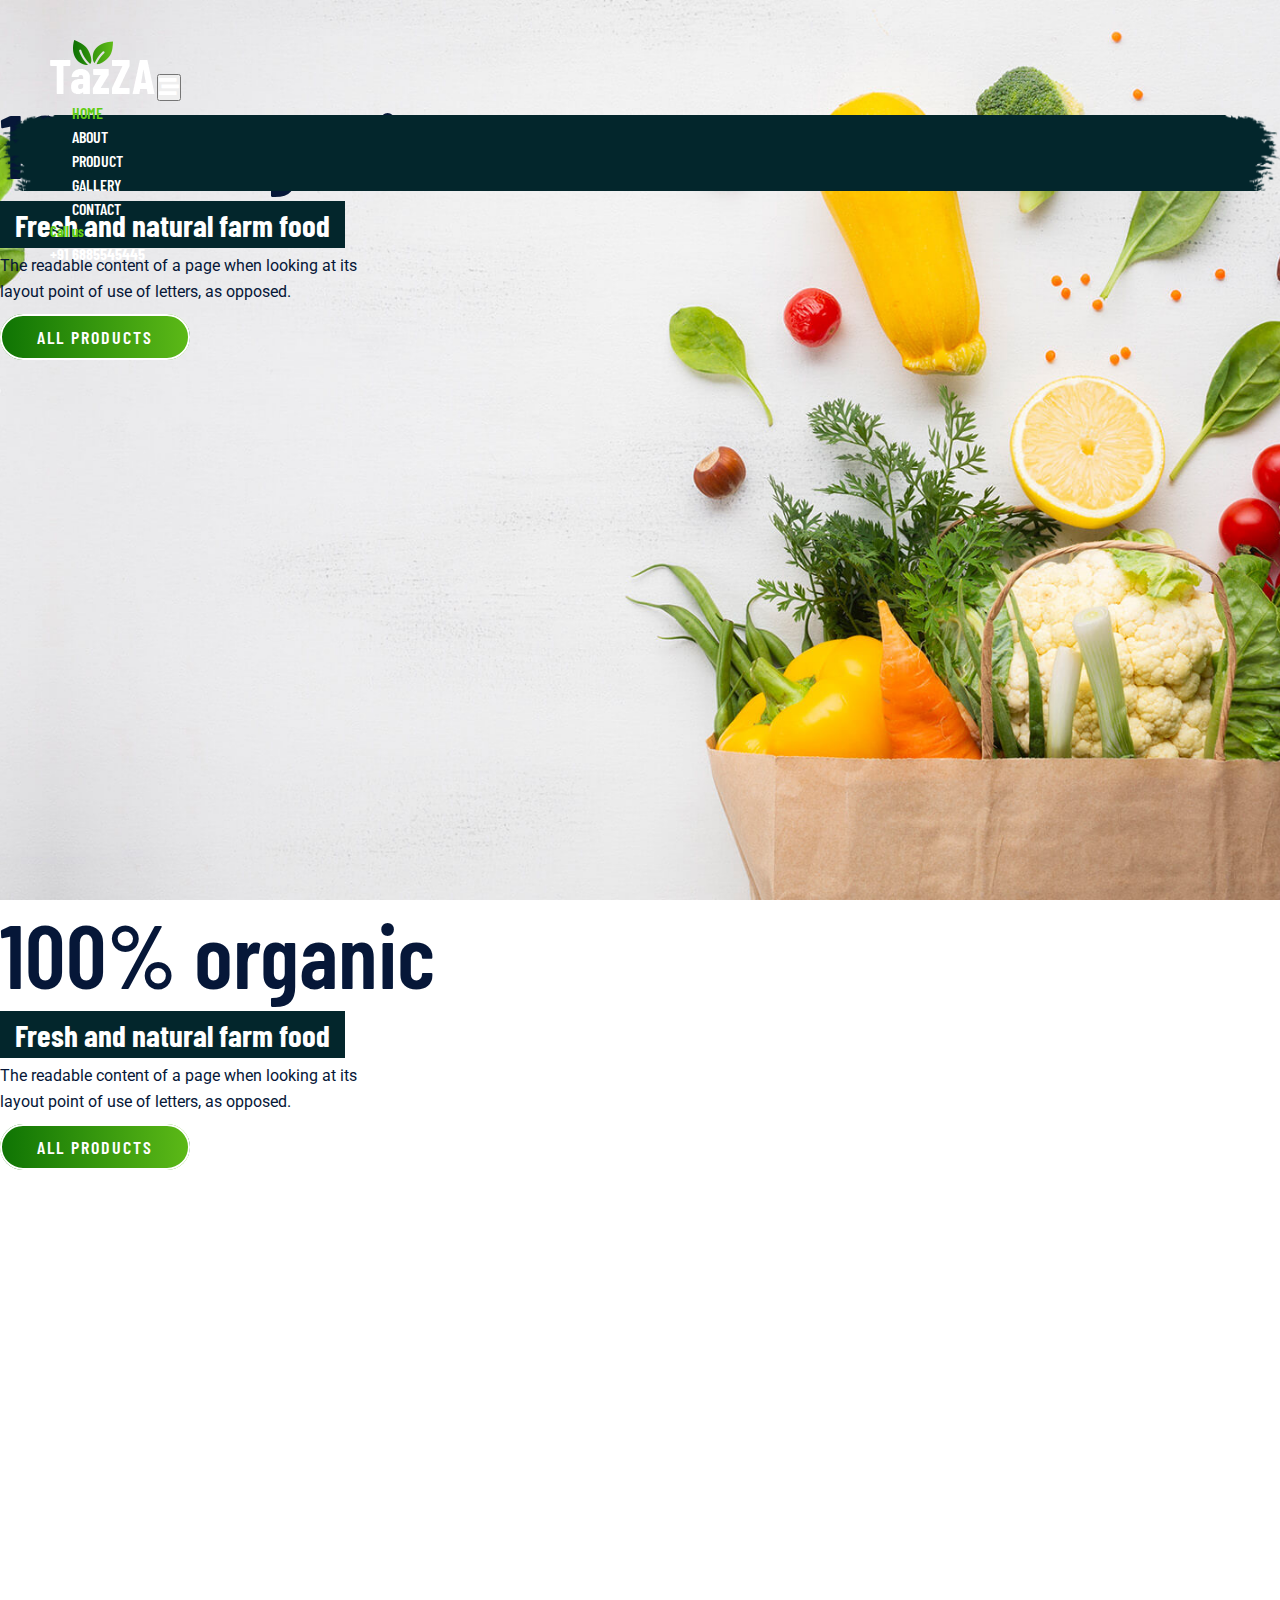
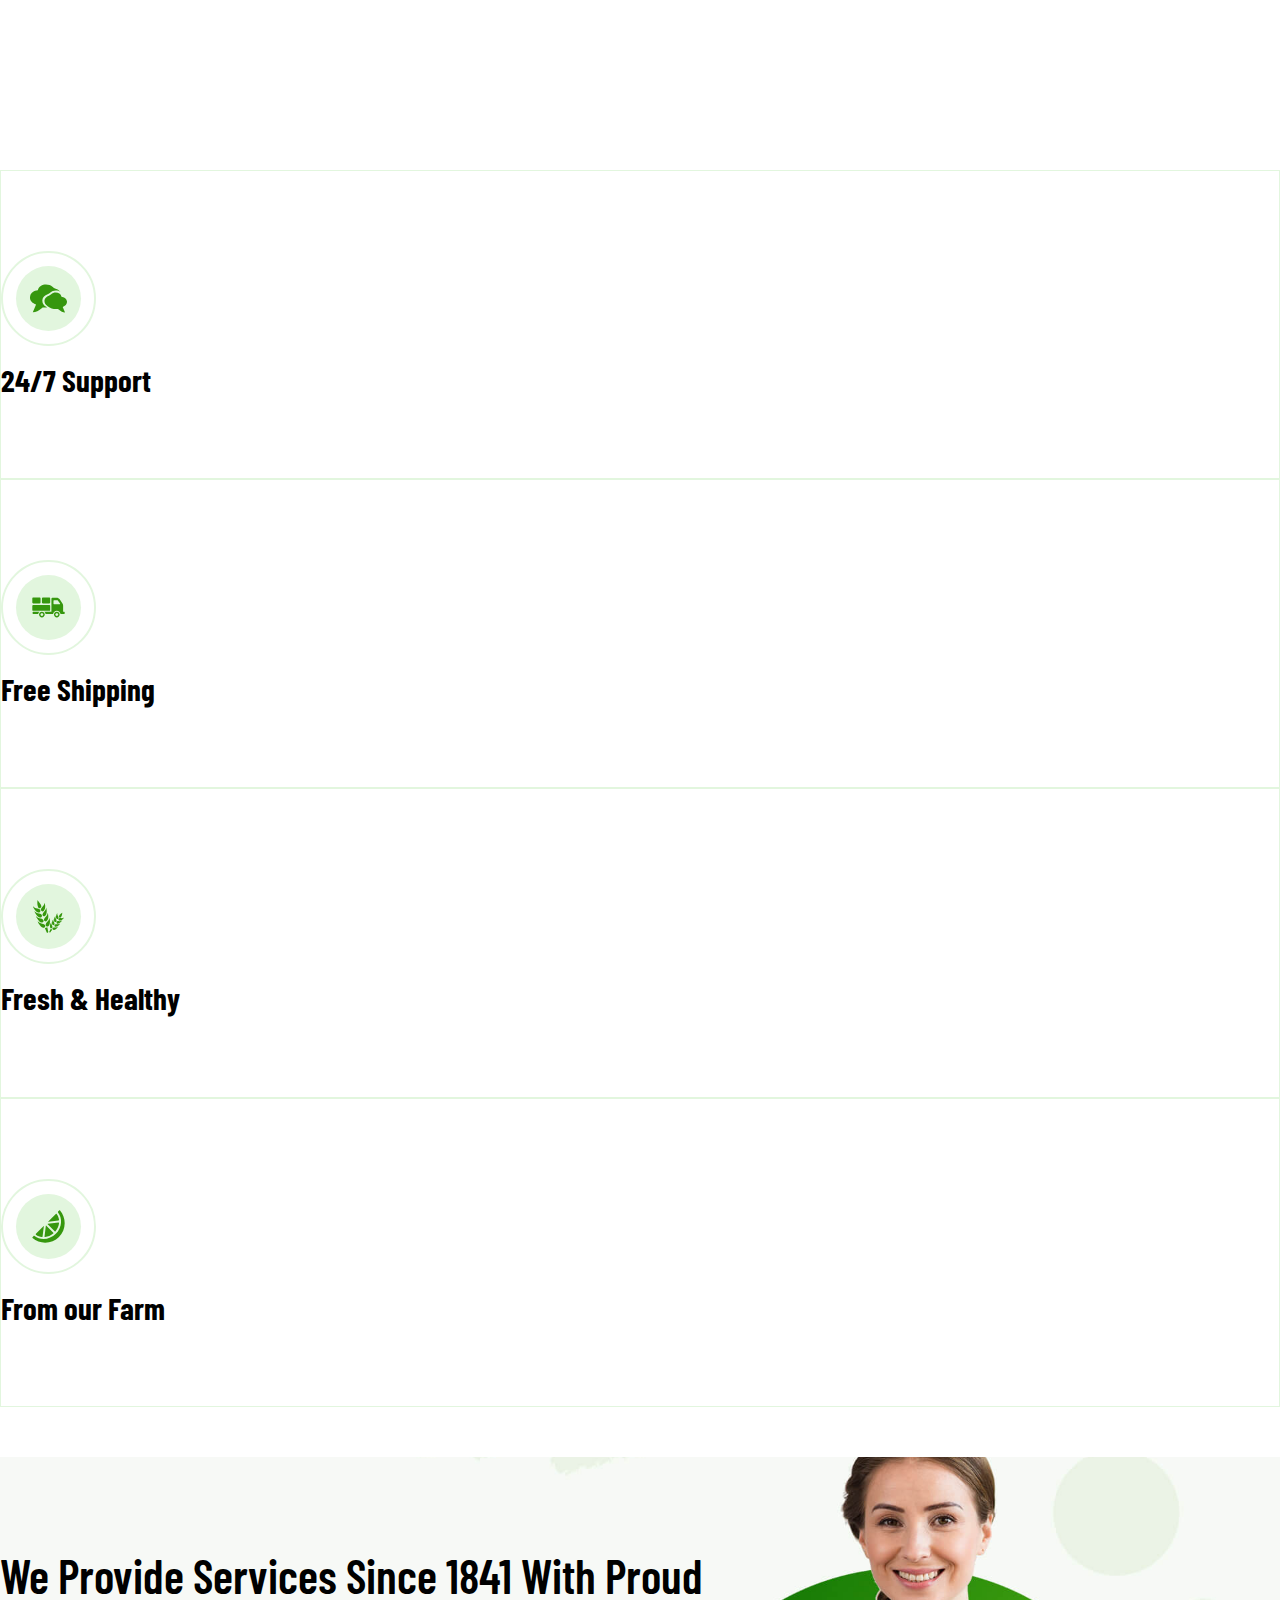
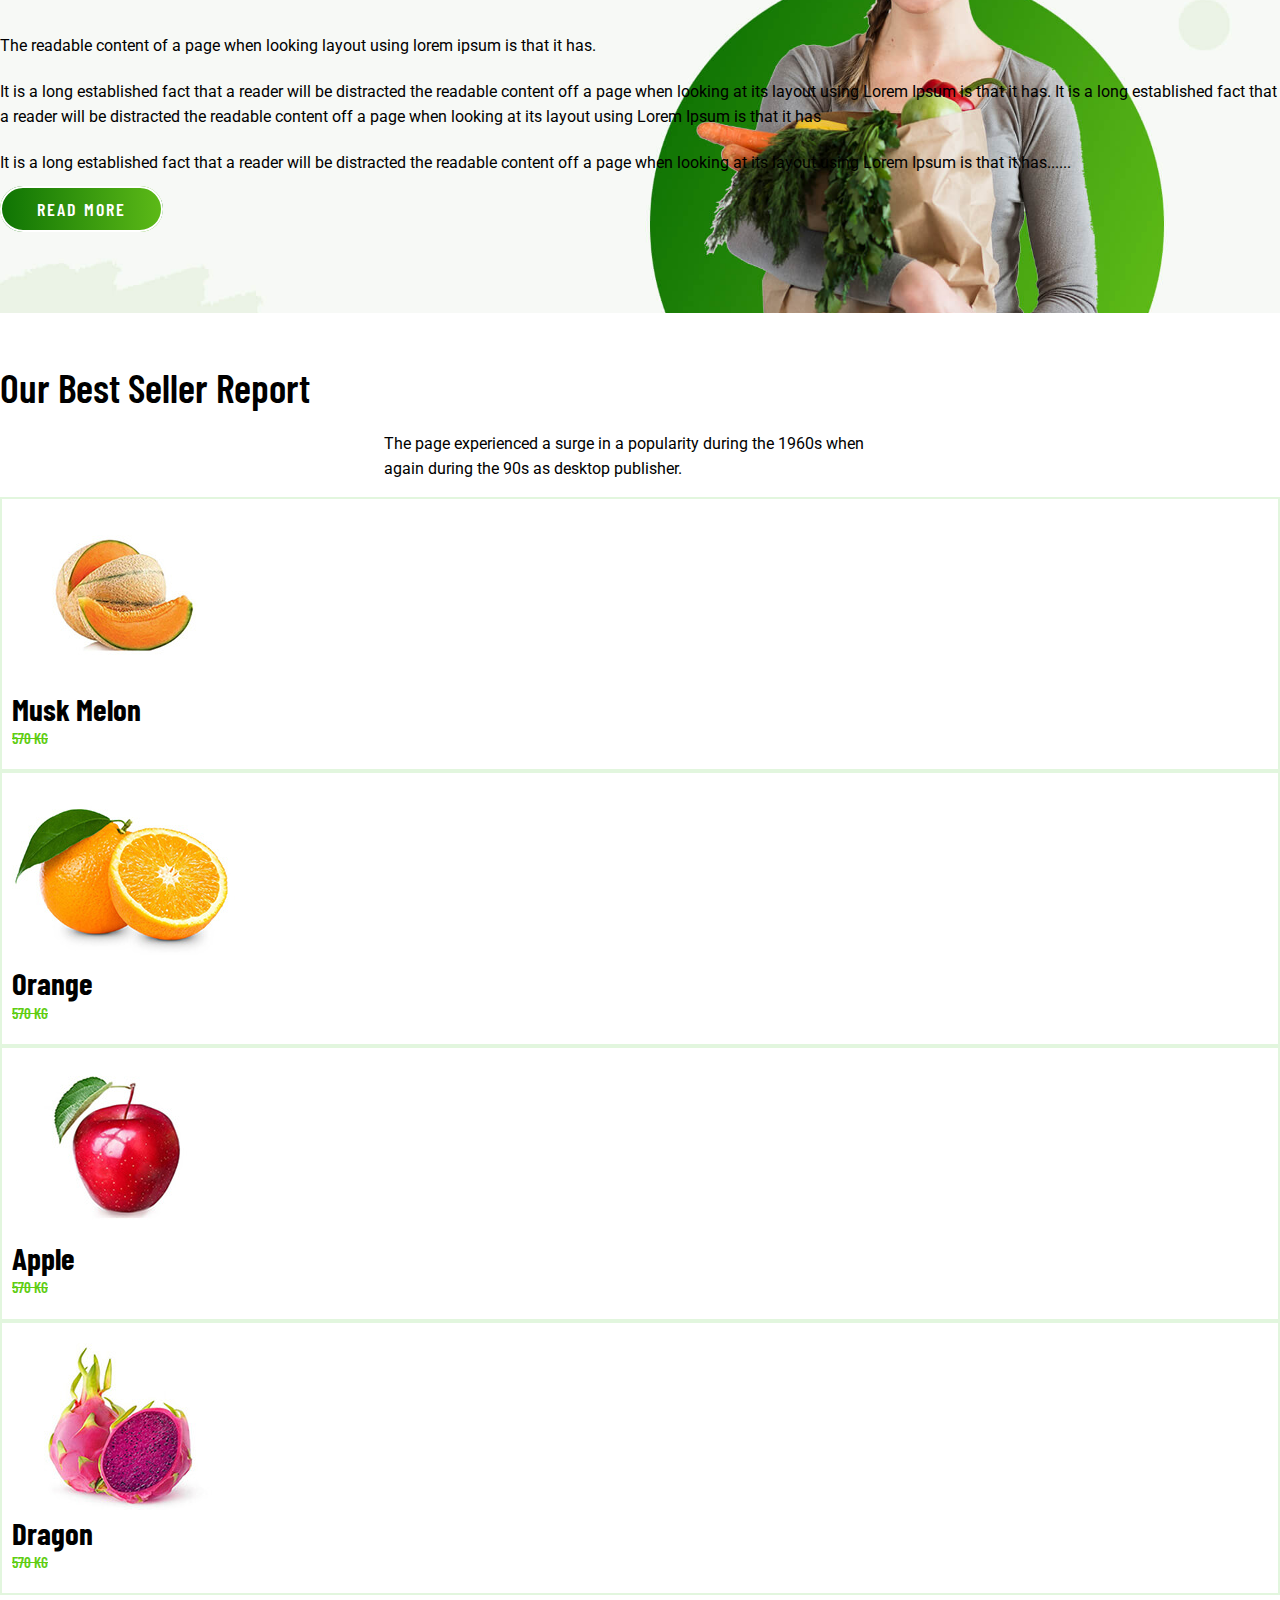
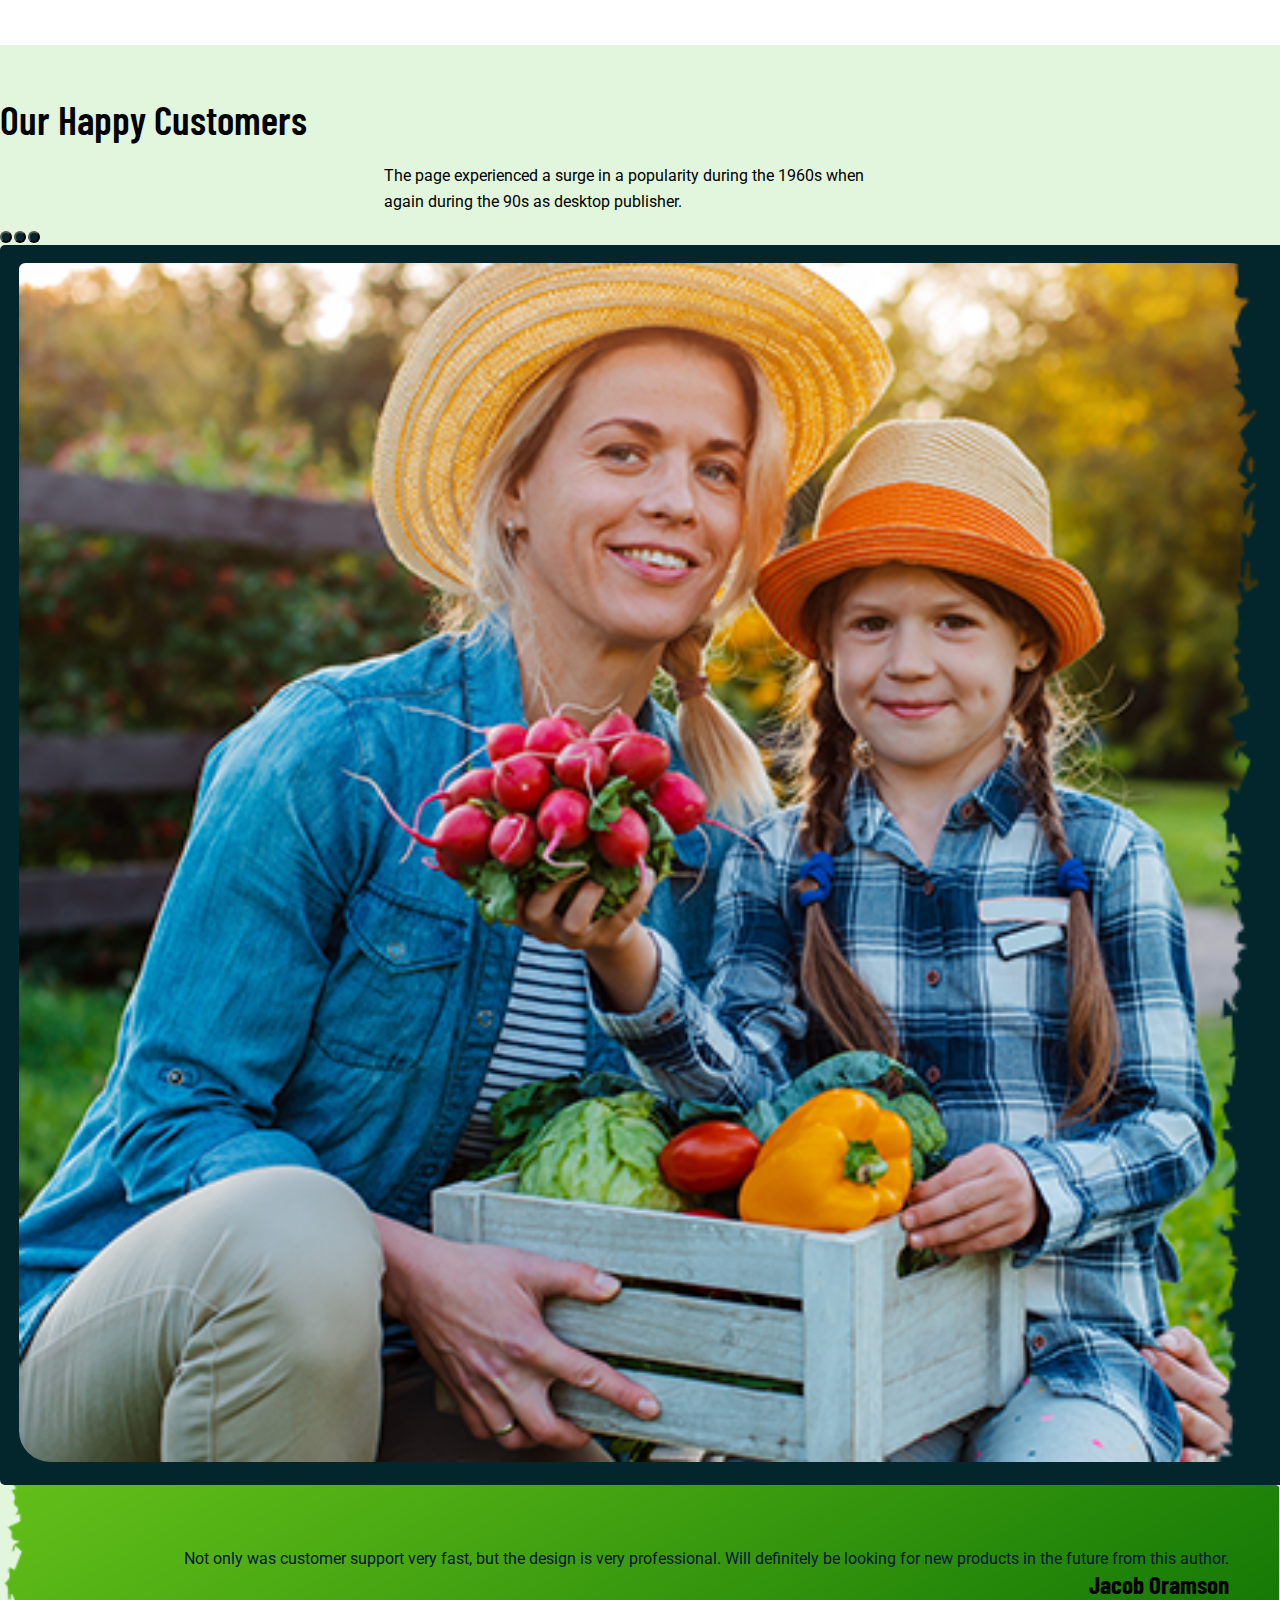
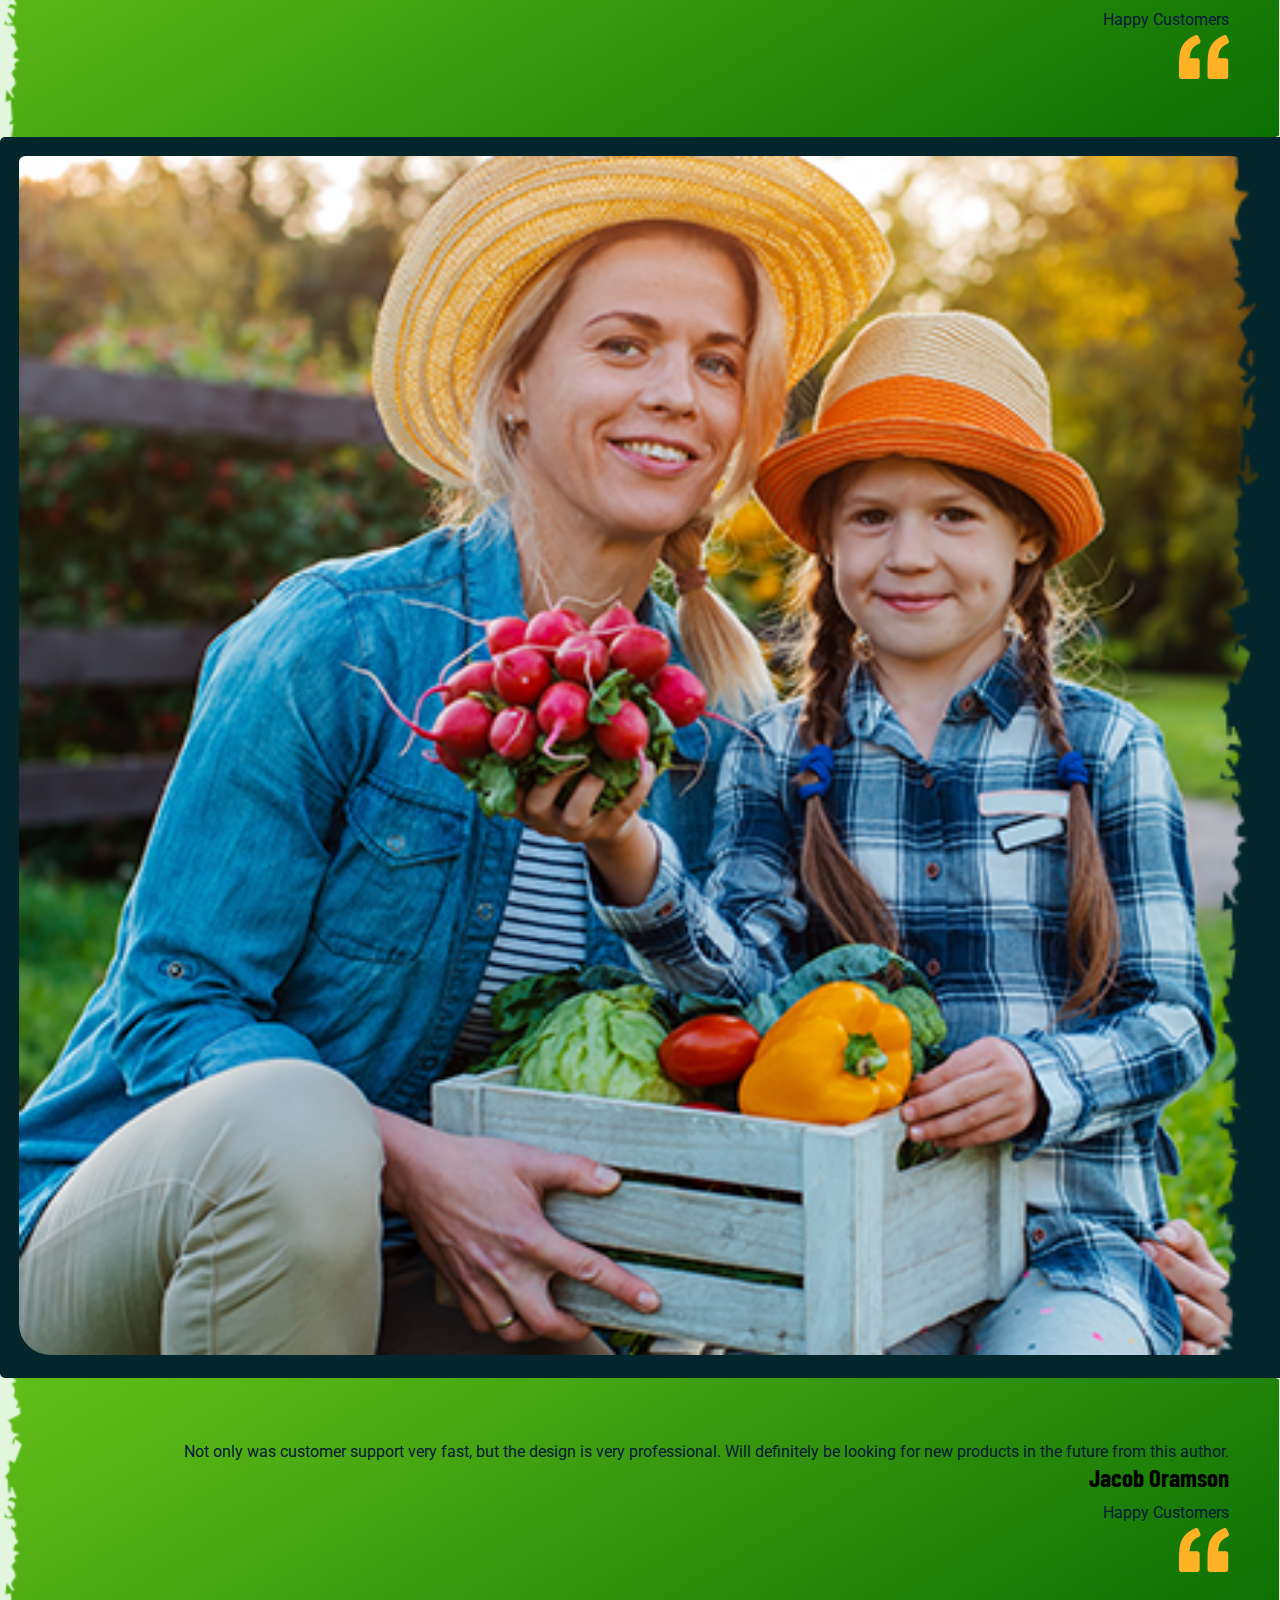
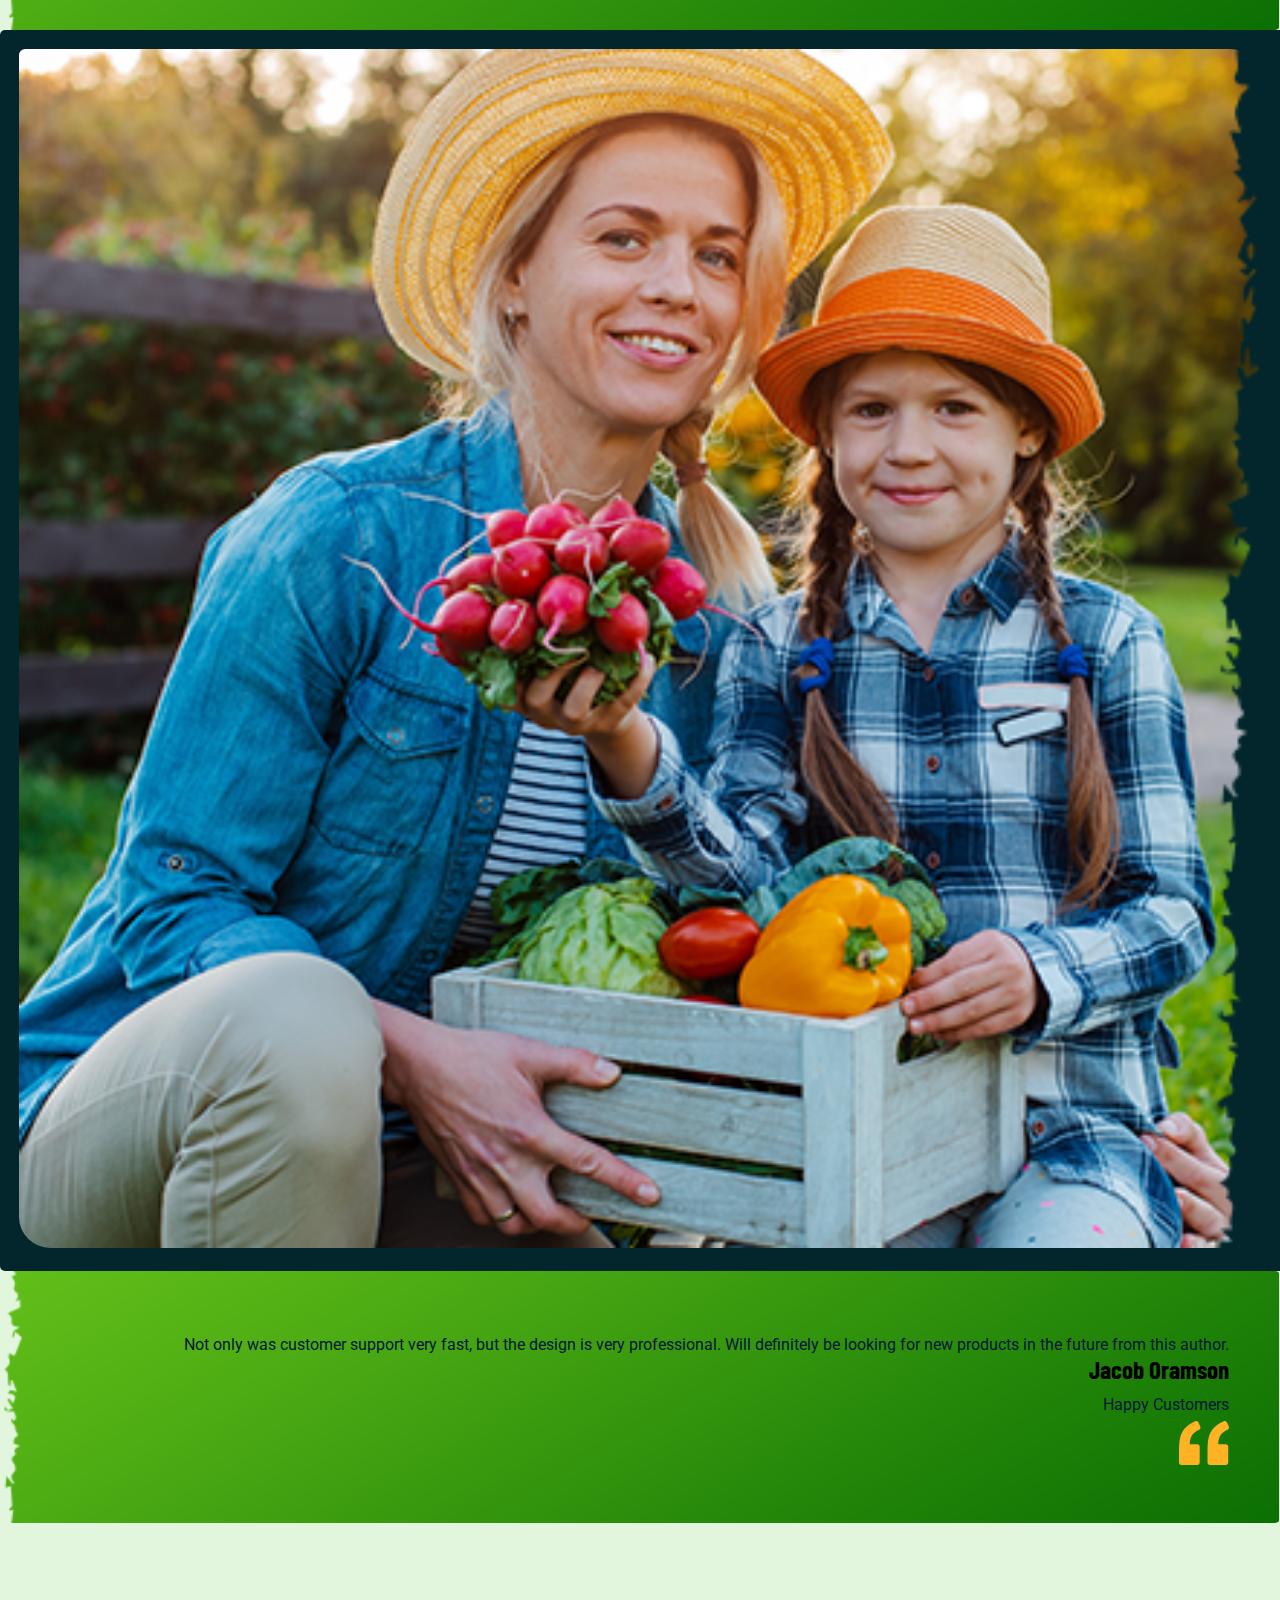
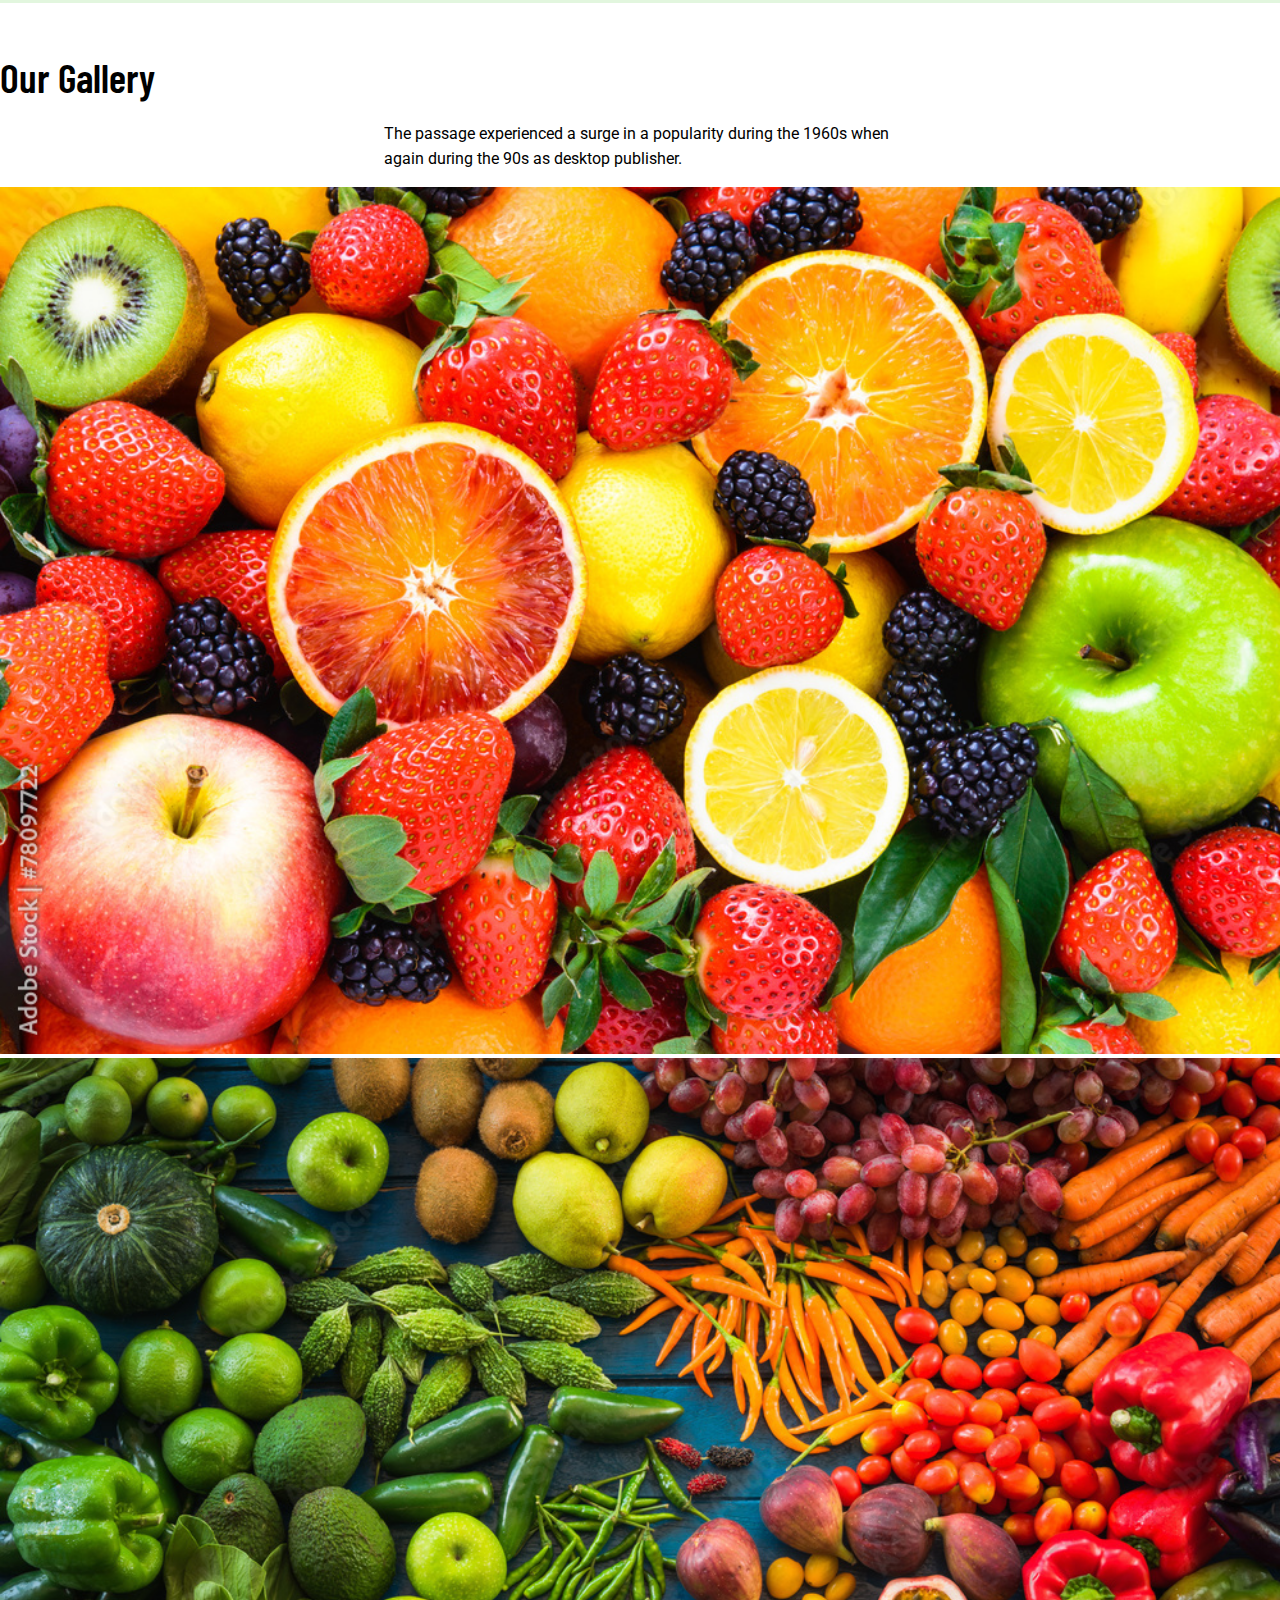
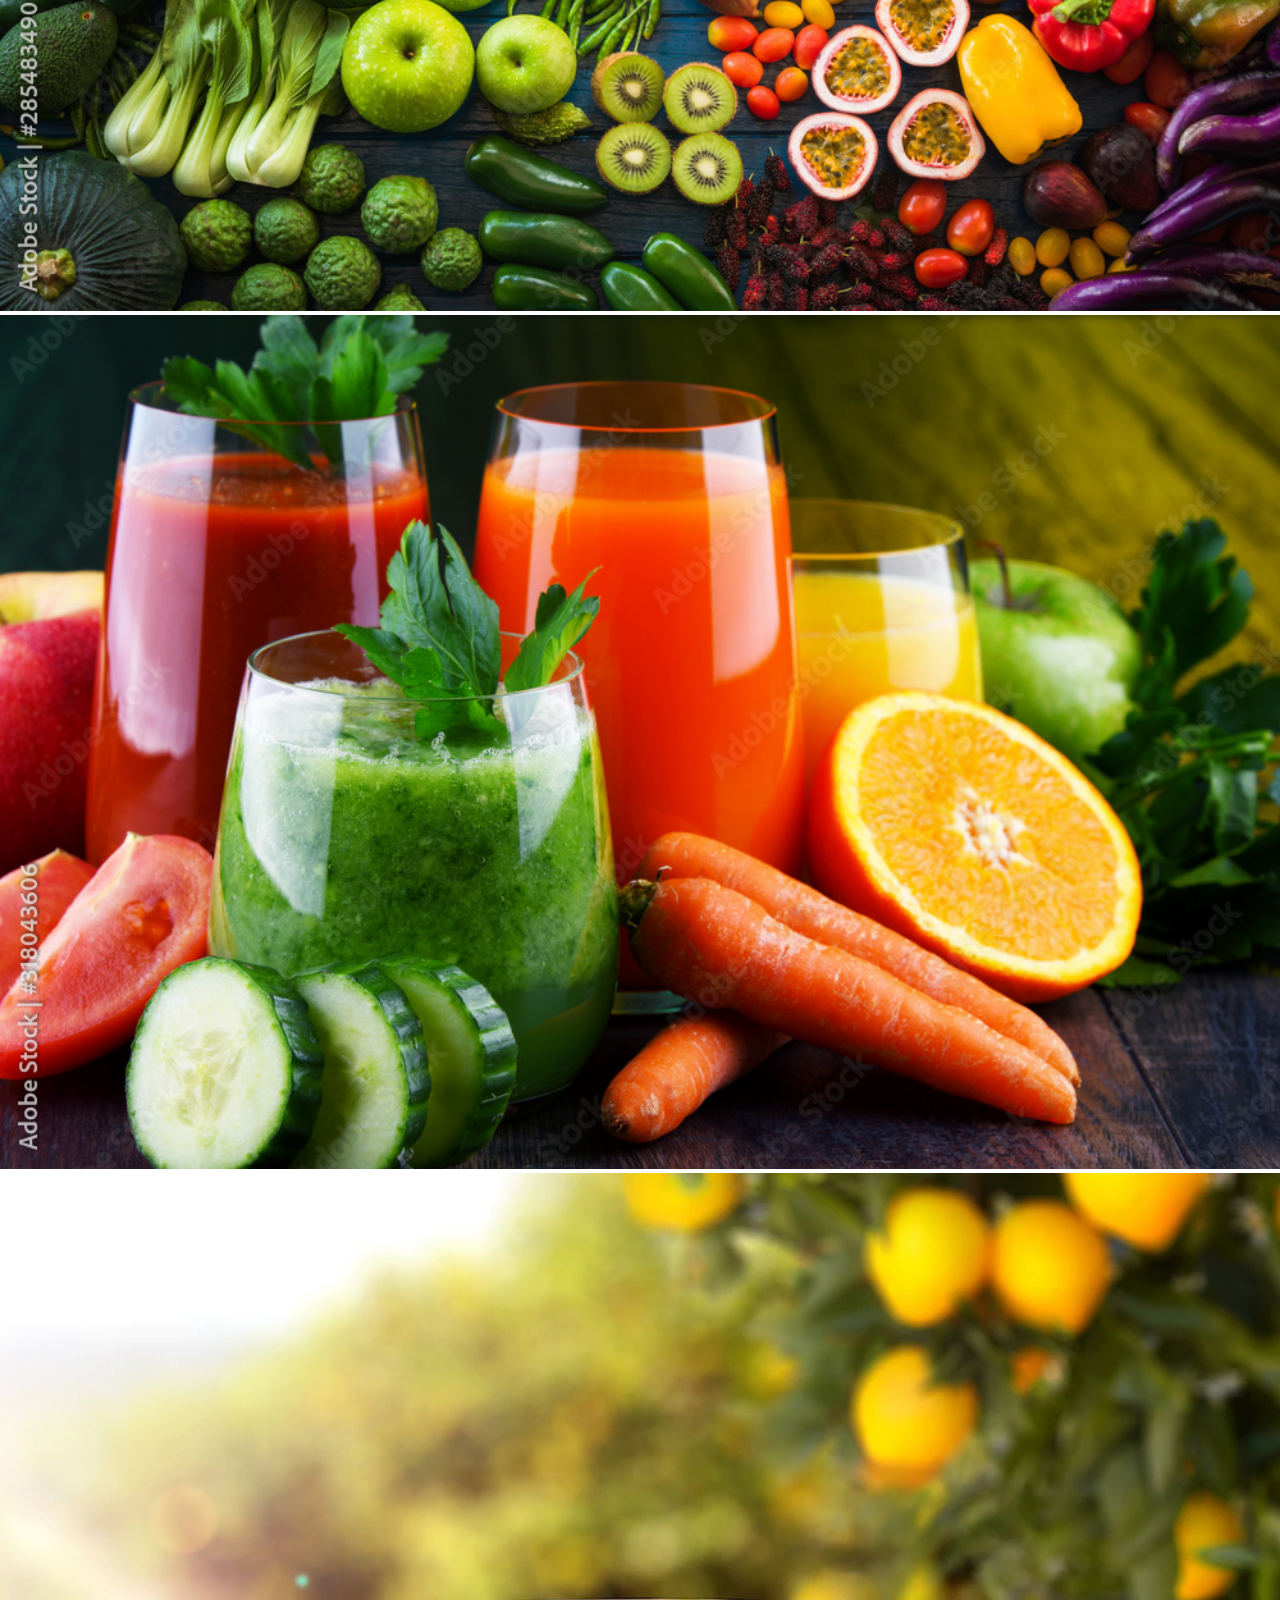
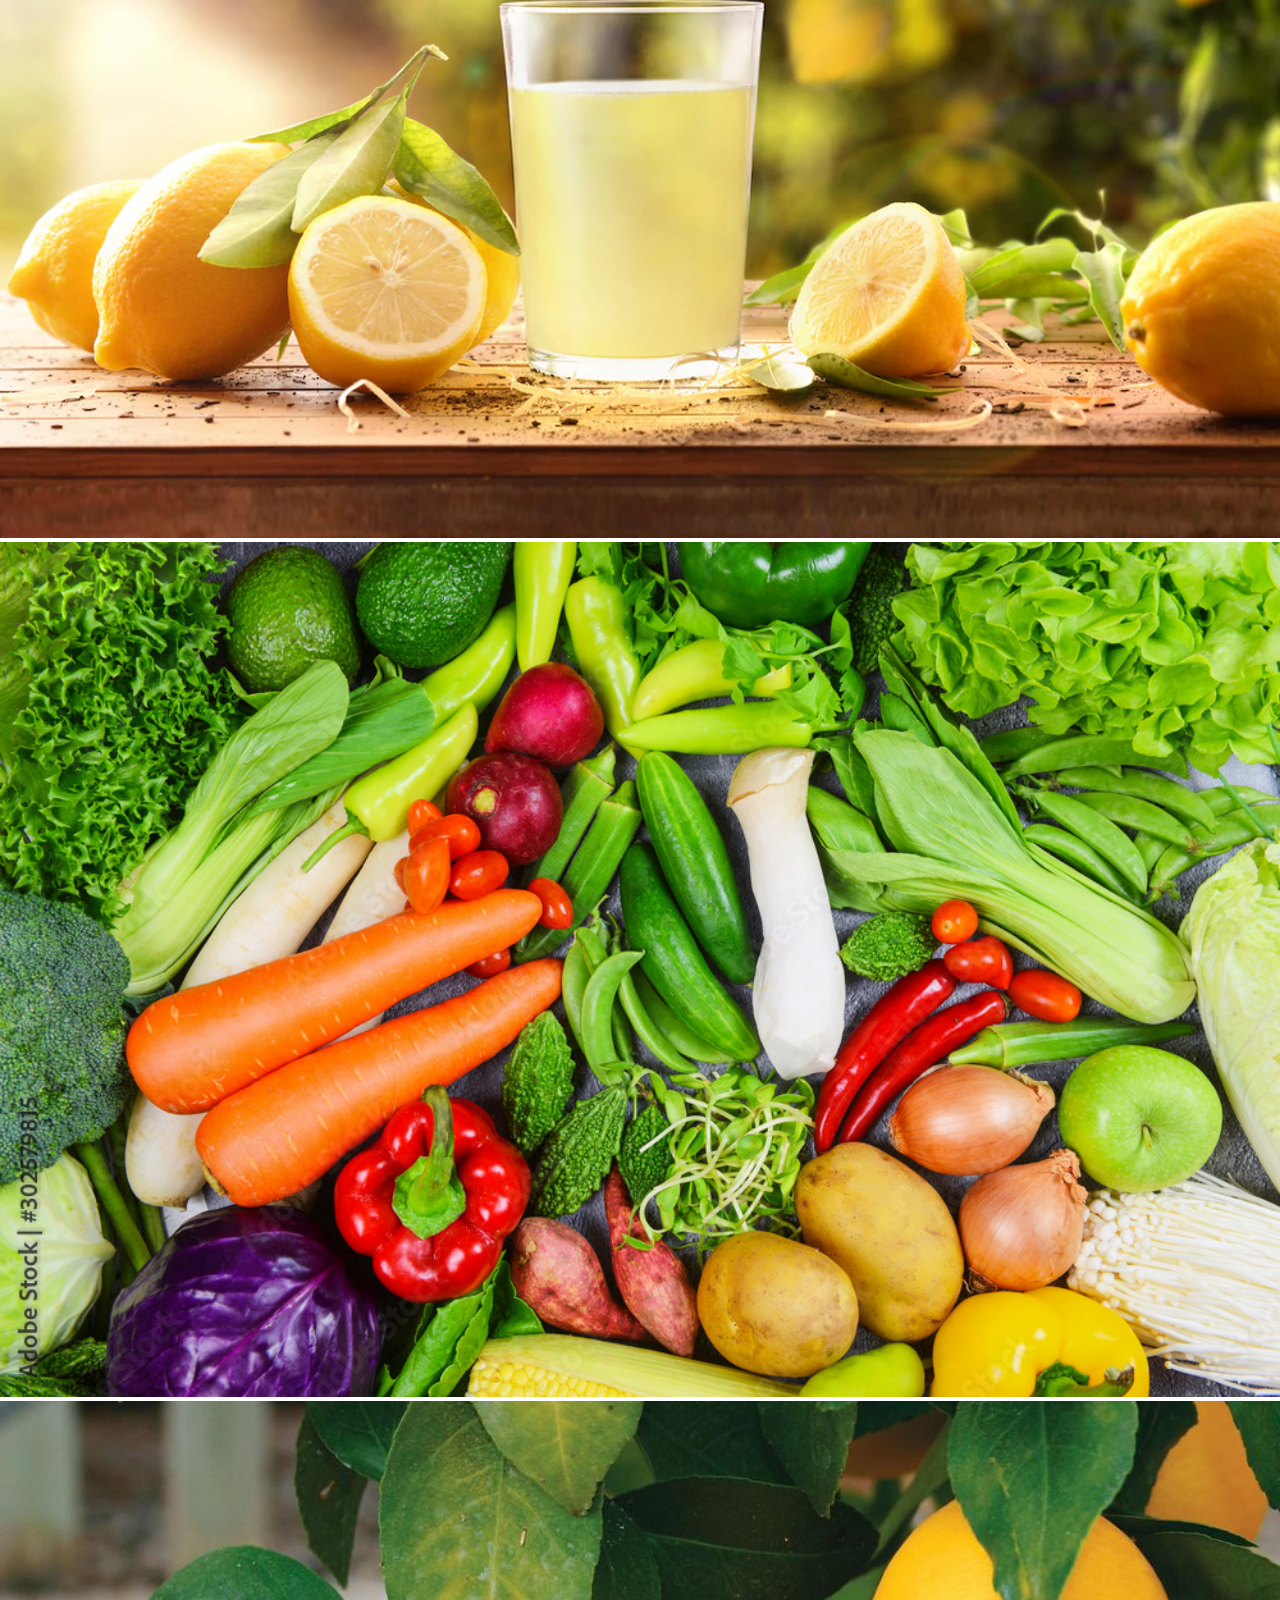
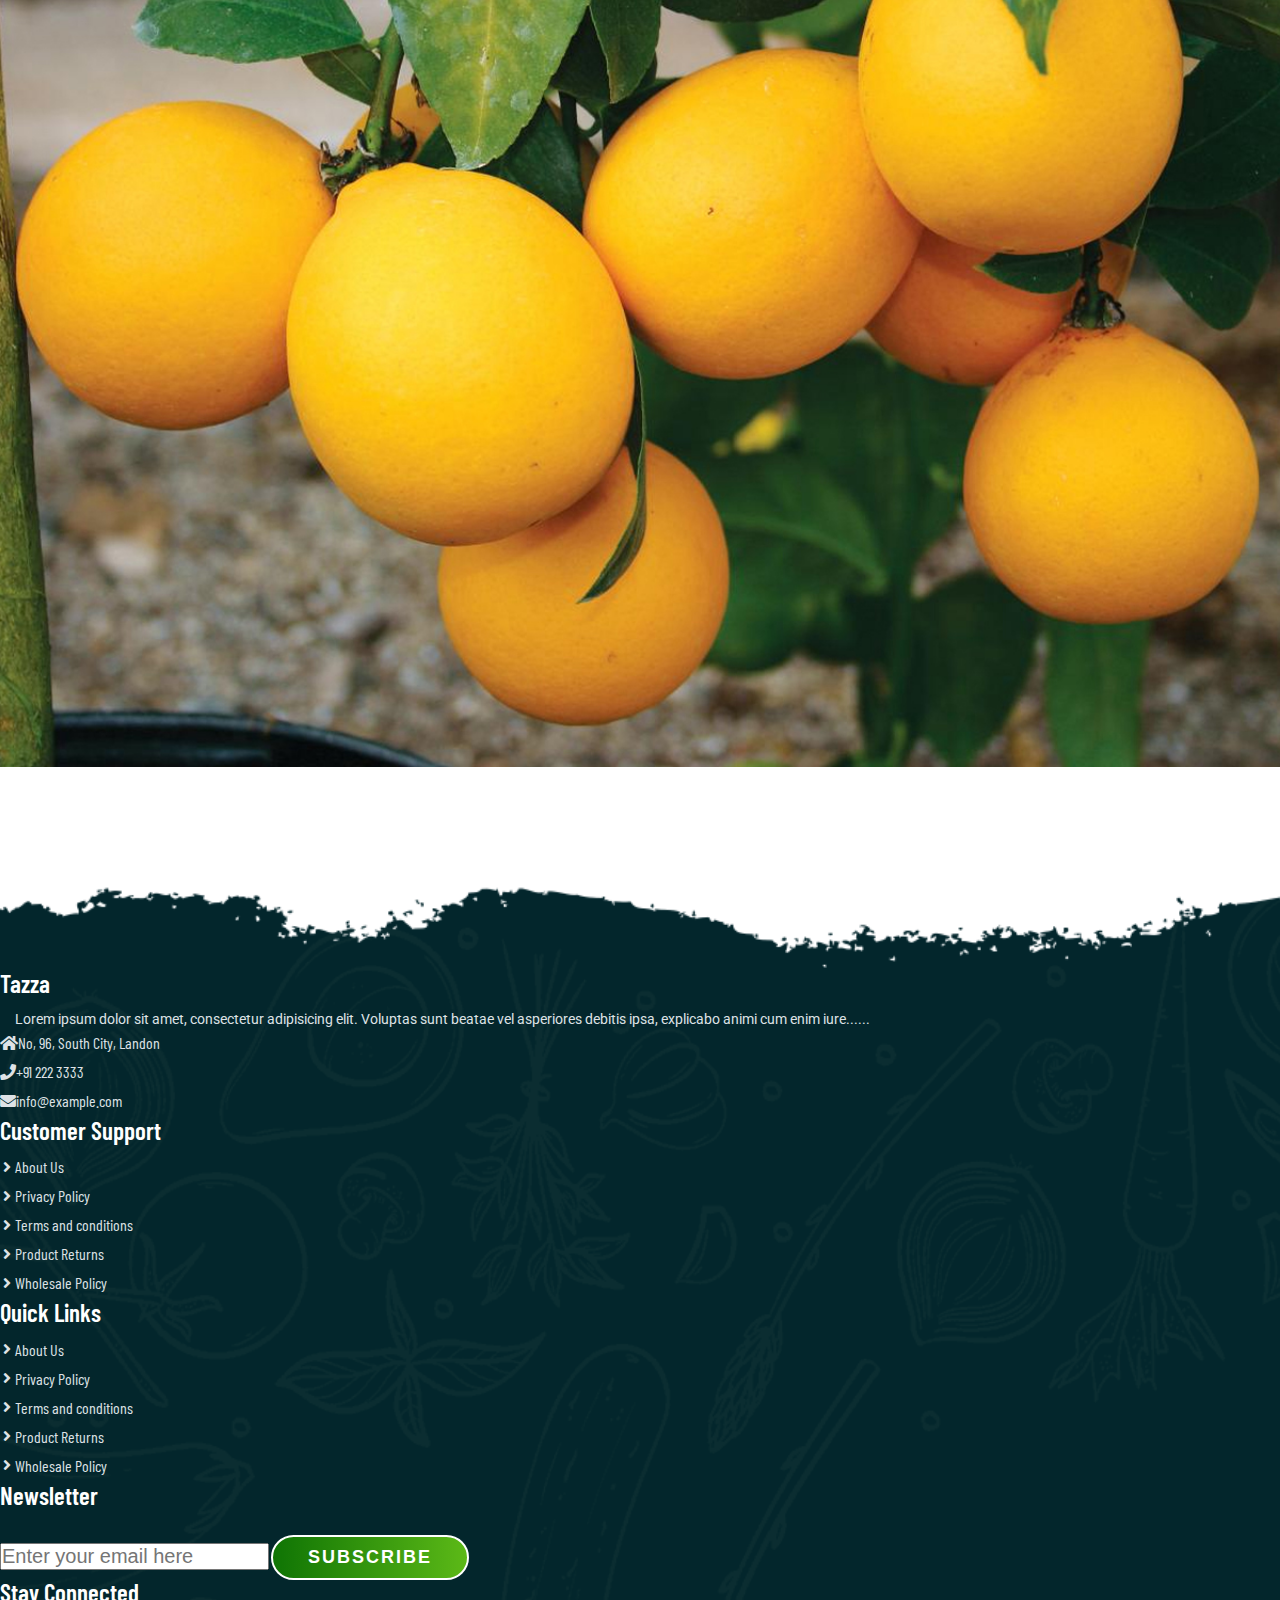
<file: index.html>
<!DOCTYPE html>
<html lang="en">
<head>
    <meta charset="UTF-8">
    <meta name="viewport" content="width=device-width, initial-scale=1.0">
    <title>Document</title>

    <link rel="shortcut icon"href="favicon.ico" type="image/x-icon"/>

    <!--Lightbox popup-->
    <link href="css/lightbox.css" rel="stylesheet"/>
     
    <!--bootstrap 5 cdn-->
    <link href="https://cdn.jsdelivr.net/npm/bootstrap@5.1.3/dist/css/bootstrap.min.css" rel="stylesheet" integrity="sha384-1BmE4kWBq78iYhFldvKuhfTAU6auU8tT94WrHftjDbrCEXSU1oBoqyl2QvZ6jIW3" crossorigin="anonymous">
    
    <!--font awesome 5 cdn-->
    <link rel="stylesheet" href="https://cdnjs.cloudflare.com/ajax/libs/font-awesome/5.15.4/css/all.min.css" />

    <!--style css-->
    <link rel="stylesheet" href="css/style.css">
    <link rel="stylesheet" href="css/responsive-style.css">
</head>


<body>


    <!----------------------navbar--------------------------------->
             <header id="full_nav">
                <div class="header">
                    <div class="container">
                        <nav class="navbar navbar-expand-lg">
                            
                              <a class="navbar-brand" href="#">
                                <img src="./images/logo.png" alt="logo">
                              </a>
                              <button class="navbar-toggler" type="button" data-bs-toggle="collapse" data-bs-target="#navbarNav" aria-controls="navbarNav" aria-expanded="false" aria-label="Toggle navigation">
                                <!-- <span class="navbar-toggler-icon"></span> -->
                                <i class="fas fa-stream navbar-toggler-icon"></i>
                              </button>
                              <div class="collapse navbar-collapse" id="navbarNav">
                                <ul class="navbar-nav mx-auto">
                                  <li class="nav-item">
                                    <a class="nav-link active" aria-current="page" href="index.html">Home</a>
                                  </li>
                                  <li class="nav-item">
                                    <a class="nav-link" href="about.html">About</a>
                                  </li>
                                  <li class="nav-item">
                                    <a class="nav-link" href="product.html">Product</a>
                                  </li>
                                  <li class="nav-item">
                                    <a class="nav-link" href="gallery.html">Gallery</a>
                                  </li>
                                  <li class="nav-item">
                                    <a class="nav-link" href="contact.html">Contact</a>
                                  </li>
                                </ul>
                                <div class="header_right">
                                  <div class="text-lg-end">
                                    <span>Call us</span>
                                    <span class="phone_no">+91 6885545445</span>
                                  </div>
                                </div>
                              </div>
                            
                          </nav>
                    </div>
                </div>
             </header>

    <!-------------------banner section---------------------------->
    <section class="banner_section">
      <div class="container">
        <div id="carouselExampleCaptions" class="carousel slide" data-bs-ride="carousel">
          <div class="carousel-inner">
            <div class="carousel-item active">
              <div class="carousel-caption">
                <div class="banner-content">
                  <h1>100% organic</h1>
                  <h3>Fresh and natural farm food</h3>
                  <p>The readable content of a page when looking at its layout point of use of letters, as opposed.</p>
                  <a href="product.html" class="btn main-btn">All Products</a>
                </div>  
              </div>
            </div>
            <div class="carousel-item">
              <div class="carousel-caption">
                <div class="banner-content">
                  <h1>100% organic</h1>
                  <h3>Fresh and natural farm food</h3>
                  <p>The readable content of a page when looking at its layout point of use of letters, as opposed.</p>
                  <a href="product.html" class="btn main-btn">All Products</a>
                </div>  
              </div>
            </div>
         
            
          </div>
          
        </div>
      </div>
    </section>

    <!--------------------feature section-------------------------->
    <section class="feature_section">
      <div class="container">
        <div class="row">
          <div class="col-6 col-lg-3 mb-5">
            <div class="card features-box">
              <div class="text-center">
                <div class="features-icon-border">
                  <div class="features-icon">
                    <img src="./images/feature-icon/ui-chat.svg">
                  </div>
                </div>
                <div class="feature-text">
                  <h3>24/7 Support</h3>
                </div>
              </div>
            </div>
          </div>
          <div class="col-6 col-lg-3 mb-5">
            <div class="card features-box">
              <div class="text-center">
                <div class="features-icon-border">
                  <div class="features-icon">
                    <img src="./images/feature-icon/truck-loaded.svg">
                  </div>
                </div>
                <div class="feature-text">
                  <h3>Free Shipping</h3>
                </div>
              </div>
            </div>
          </div>
          <div class="col-6 col-lg-3 mb-5">
            <div class="card features-box">
              <div class="text-center">
                <div class="features-icon-border">
                  <div class="features-icon">
                    <img src="./images/feature-icon/wheat.svg">
                  </div>
                </div>
                <div class="feature-text">
                  <h3>Fresh & Healthy</h3>
                </div>
              </div>
            </div>
          </div>
          <div class="col-6 col-lg-3 mb-5">
            <div class="card features-box">
              <div class="text-center">
                <div class="features-icon-border">
                  <div class="features-icon">
                    <img src="./images/feature-icon/lemon.svg">
                  </div>
                </div>
                <div class="feature-text">
                  <h3>From our Farm</h3>
                </div>
              </div>
            </div>
          </div>
        </div>
      </div>
    </section>

    <!------------------------------About Section --------------------------->
    <section class="landing_about_section">
      <div class="container">
        <div class="row align-item-center">
          <div class="col-xl-5 col-lg-6 col-sm-8">
            <div class="about-content">
              <h2>We provide services since 1841 with proud</h2>
            </div>
            <div class="about-details">
              <p class="fw-bold">The readable content of a page when looking layout using lorem ipsum is that it has.</p>
              <p>It is a long established fact that a reader will be distracted the readable content off a page when looking at its layout using Lorem Ipsum is that it has. It is a long established fact that a reader will be distracted the readable content off a page when looking at its layout using Lorem Ipsum is that it has</p>
              <p>It is a long established fact that a reader will be distracted the readable content off a page when looking at its layout using Lorem Ipsum is that it has......</p>

              <a href="about.html" class="btn main-btn">Read more</a>
            </div>
          </div>
        </div>
      </div>
    </section>

    <!-------------------------------Product Section----------------------->
    <section class="landing_product_section">
      <div class="container">
        <div class="row justify-content-center">
          <div class="col-12 text-center pb-5">
            <h2 class="section-title">Our Best Seller Report</h2>
            <p class="section-subtitle">The page experienced a surge in a popularity during the 1960s when again during the 90s as desktop publisher.</p>
          </div>
        </div>
        <div class="row mx-0">
          <div class="col-lg-3 col-sm-6 mb-5">
            <div class="card product-card">
              <div class="product.img">
                <img src="./images/products/product-1.jpg" class="img-fluid">
              </div>
              <div class="d-flex align-item-center justify-content-between">
                <h3>Musk Melon</h3>
                <span>570 kg</span>
              </div>
              <div class="product-detail">
                <a href="product.html" class="btn main-btn">View Products</a>
              </div>
            </div>
          </div>
          <div class="col-lg-3 col-sm-6 mb-5">
            <div class="card product-card">
              <div class="product.img">
                <img src="./images/products/product-2.jpg" class="img-fluid">
              </div>
              <div class="d-flex align-item-center justify-content-between">
                <h3>Orange</h3>
                <span>570 KG</span>
              </div>
              <div class="product-detail">
                <a href="product.html" class="btn main-btn">View Products</a>
              </div>
            </div>
          </div>
          <div class="col-lg-3 col-sm-6 mb-5">
            <div class="card product-card">
              <div class="product.img">
                <img src="./images/products/product-3.jpg" class="img-fluid">
              </div>
              <div class="d-flex align-item-center justify-content-between">
                <h3>Apple</h3>
                <span>570 KG</span>
              </div>
              <div class="product-detail">
                <a href="product.html" class="btn main-btn">View Products</a>
              </div>
            </div>
          </div>
          <div class="col-lg-3 col-sm-6 mb-5">
            <div class="card product-card">
              <div class="product.img">
                <img src="./images/products/product-4.jpg" class="img-fluid">
              </div>
              <div class="d-flex align-item-center justify-content-between">
                <h3>Dragon</h3>
                <span>570 KG</span>
              </div>
              <div class="product-detail">
                <a href="product.html" class="btn main-btn">View Products</a>
              </div>
            </div>
          </div>
        </div>
      </div>
    </section>

    <!-------------------------------Testimonials-------------------------->
    <section class="testimonial_section">
      <div class="container">
        <div class="row pb-5">
          <div class="col-12 text-center">
            <h2 class="section-title">Our Happy customers</h2>
            <p class="section-subtitle">The page experienced a surge in a popularity during the 1960s when again during the 90s as desktop publisher.</p>
          </div>
        </div>
        <div class="row justify-content-center">
          <div class="col-xl-8 col-md-10">
            <div id="carouselExampleIndicators" class="carousel slide" data-bs-ride="carousel">
              <div class="carousel-indicators">
                <button type="button" data-bs-target="#carouselExampleIndicators" data-bs-slide-to="0" class="active" aria-current="true" aria-label="Slide 1"></button>
                <button type="button" data-bs-target="#carouselExampleIndicators" data-bs-slide-to="1" aria-label="Slide 2"></button>
                <button type="button" data-bs-target="#carouselExampleIndicators" data-bs-slide-to="2" aria-label="Slide 3"></button>
              </div>
              <div class="carousel-inner">
                <div class="carousel-item active">
                  <div class="d-sm-flex row">
                    <div class="profile-box col-sm-5">
                      <img src="./images/testimonial/testimonial-1.png" class="img-fluid">
                    </div>
                    <div class="card col-sm-7">
                      <div class="desc-box">
                        <p class="fst-italic">Not only was customer support very fast, but the design is very professional. Will definitely be looking for new products in the future from this author.</p>
                        <div class="my-4">
                          <h4>Jacob Oramson</h4>
                          <p class="n-0 text-white">Happy Customers</p>
                        </div>
                        <img src="./images/testimonial/qoutes.svg" class="float-end">
                      </div>
                    </div>
                  </div>
                </div>
                <div class="carousel-item">
                  <div class="d-sm-flex row">
                    <div class="profile-box col-sm-5">
                      <img src="./images/testimonial/testimonial-1.png" class="img-fluid">
                    </div>
                    <div class="card col-sm-7">
                      <div class="desc-box">
                        <p class="fst-italic">Not only was customer support very fast, but the design is very professional. Will definitely be looking for new products in the future from this author.</p>
                        <div class="my-4">
                          <h4>Jacob Oramson</h4>
                          <p class="n-0 text-white">Happy Customers</p>
                        </div>
                        <img src="./images/testimonial/qoutes.svg" class="float-end">
                      </div>
                    </div>
                  </div>
                </div>
                <div class="carousel-item">
                  <div class="d-sm-flex row">
                    <div class="profile-box col-sm-5">
                      <img src="./images/testimonial/testimonial-1.png" class="img-fluid">
                    </div>
                    <div class="card col-sm-7">
                      <div class="desc-box">
                        <p class="fst-italic">Not only was customer support very fast, but the design is very professional. Will definitely be looking for new products in the future from this author.</p>
                        <div class="my-4">
                          <h4>Jacob Oramson</h4>
                          <p class="n-0 text-white">Happy Customers</p>
                        </div>
                        <img src="./images/testimonial/qoutes.svg" class="float-end">
                      </div>
                    </div>
                  </div>
                </div>
                
              </div>
             
            </div>
          </div>
        </div>
      </div>
    </section>

    <!-------------------------------Gallery------------------------------->
    <section class="gallery_section">
      <div class="container">
        <div class="row">
          <div class="col-12 text-center pb-5">
            <h2 class="section-title">Our Gallery</h2>
            <p class="section-subtitle">The passage experienced a surge in a popularity during the 1960s when again during the 90s as desktop publisher.</p>
          </div>
          <div class="col-sm-6 col-lg-4 mb-4">
            <a href="images/gallery/g-1.jpg" data-lightbox="image" data-title="Lemon">
              <img src="images/gallery/g-1.jpg" class="img-fluid rounded-3">
            </a>
          </div>
          <div class="col-sm-6 col-lg-4 mb-4">
            <a href="images/gallery/g-2.jpg" data-lightbox="image" data-title="Lemon">
              <img src="images/gallery/g-2.jpg" class="img-fluid rounded-3">
            </a>
          </div>
        <div class="col-sm-6 col-lg-4 mb-4">
            <a href="images/gallery/g-3.jpg" data-lightbox="image" data-title="lemon">
              <img src="images/gallery/g-3.jpg" class="img-fluid rounded-3">
            </a>
        </div>
        <div class="col-sm-6 col-lg-4 mb-4">
            <a href="images/gallery/g-4.jpg" data-lightbox="image" data-title="lemon">
              <img src="images/gallery/g-4.jpg" class="img-fluid rounded-3">
            </a>
          </div>
          <div class="col-sm-6 col-lg-4 mb-4">
            <a href="images/gallery/g-5.jpg" data-lightbox="image" data-title="lemon">
              <img src="images/gallery/g-5.jpg" class="img-fluid rounded-3">
            </a>
          </div>
          <div class="col-sm-6 col-lg-4 mb-4">
            <a href="images/gallery/g-6.jpg" data-lightbox="image" data-title="lemon">
              <img src="images/gallery/g-6.jpg" class="img-fluid rounded-3">
            </a>
          </div>  
        </div>
      </div>
    </section>

    <!--------------------------------footer------------------------------->
    <section class="footer_wrapper mt-3 mb-md-0">
      <div class="container px-5 px-lg-0">
        <div class="row">
          <div class="col-lg-3 col-sm-6 mb-5 mb-lg-0">
            <h5>Tazza </h5>
            <p class="mb-4 ps-0 company_details">Lorem ipsum dolor sit amet, consectetur adipisicing elit. Voluptas sunt beatae vel asperiores debitis ipsa, explicabo animi cum enim iure......</p>
            <div class="contact-info">
              <ul class="list-unstyled">
                <li> <a href="#"><i class="fas fa-home me-3"></i>No, 96, South City, Landon</a></li>
                <li> <a href="#"><i class="fa fa-phone me-3"></i>+91 222 3333</a></li>
                <li> <a href="#"><i class="fa fa-envelope me-3"></i>info@example.com</a></li>
              </ul>
            </div>
          </div>
          <div class="col-lg-3 col-sm-6 mb-5 mb-lg-0">
            <h5>Customer Support</h5>
            <ul class="link-widget p-0">
              <li><a href="#">About Us</a></li>
              <li><a href="#">Privacy Policy</a></li>
              <li><a href="#">Terms and conditions</a></li>
              <li><a href="#">Product Returns</a></li>
              <li><a href="#">Wholesale Policy</a></li>
            </ul>
          </div>
          <div class="col-lg-3 col-sm-6 mb-5 mb-lg-0">
            <h5>Quick Links</h5>
            <ul class="link-widget p-0">
              <li><a href="#">About Us</a></li>
              <li><a href="#">Privacy Policy</a></li>
              <li><a href="#">Terms and conditions</a></li>
              <li><a href="#">Product Returns</a></li>
              <li><a href="#">Wholesale Policy</a></li>
            </ul>
          </div>
          <div class="col-lg-3 col-sm-6 mb-5 mb-lg-0">
            <h5>Newsletter</h5>
            <div class="form-group mb-4">
              <input type="email" class="form-control bg-transparent" placeholder="Enter your email here">
              <button type="submit" class="btn main-btn">Subscribe</button>
            </div>
            <h5>Stay Connected</h5>
            <ul class="social-network d-flex align-item-center p-0">
              <li><a href="#"><i class="fab fa-facebook-f"></i></a></li>
              <li><a href="#"><i class="fab fa-twitter"></i></a></li>
              <li><a href="#"><i class="fab fa-linkedin-in"></i></a></li>
              <li><a href="#"><i class="fab fa-youtube"></i></a></li>  
            </ul>
          </div>
        </div>
      </div>
      <div class="container-fluid copyright-section">
        <p>Copyright <a href="#">© CODE4EDUCATION.</a> All Rights Reserved</p>
      </div>
    </section>






<!----------------------jquery cdn----------------------------> 
    <script src="https://code.jquery.com/jquery-3.6.0.min.js"></script>

<!--------------------Lightbox popup-------------------------->
    <script src="js/lightbox.js"></script>

<!------------bootstrap5 cdn---------------------------------->
    <script src="https://cdn.jsdelivr.net/npm/@popperjs/core@2.10.2/dist/umd/popper.min.js" integrity="sha384-7+zCNj/IqJ95wo16oMtfsKbZ9ccEh31eOz1HGyDuCQ6wgnyJNSYdrPa03rtR1zdB" crossorigin="anonymous"></script>
<script src="https://cdn.jsdelivr.net/npm/bootstrap@5.1.3/dist/js/bootstrap.min.js" integrity="sha384-QJHtvGhmr9XOIpI6YVutG+2QOK9T+ZnN4kzFN1RtK3zEFEIsxhlmWl5/YESvpZ13" crossorigin="anonymous"></script>
<!----------------------------custom js------------------------>
<script src="js/main.js"></script>

</body>
</html>
</file>
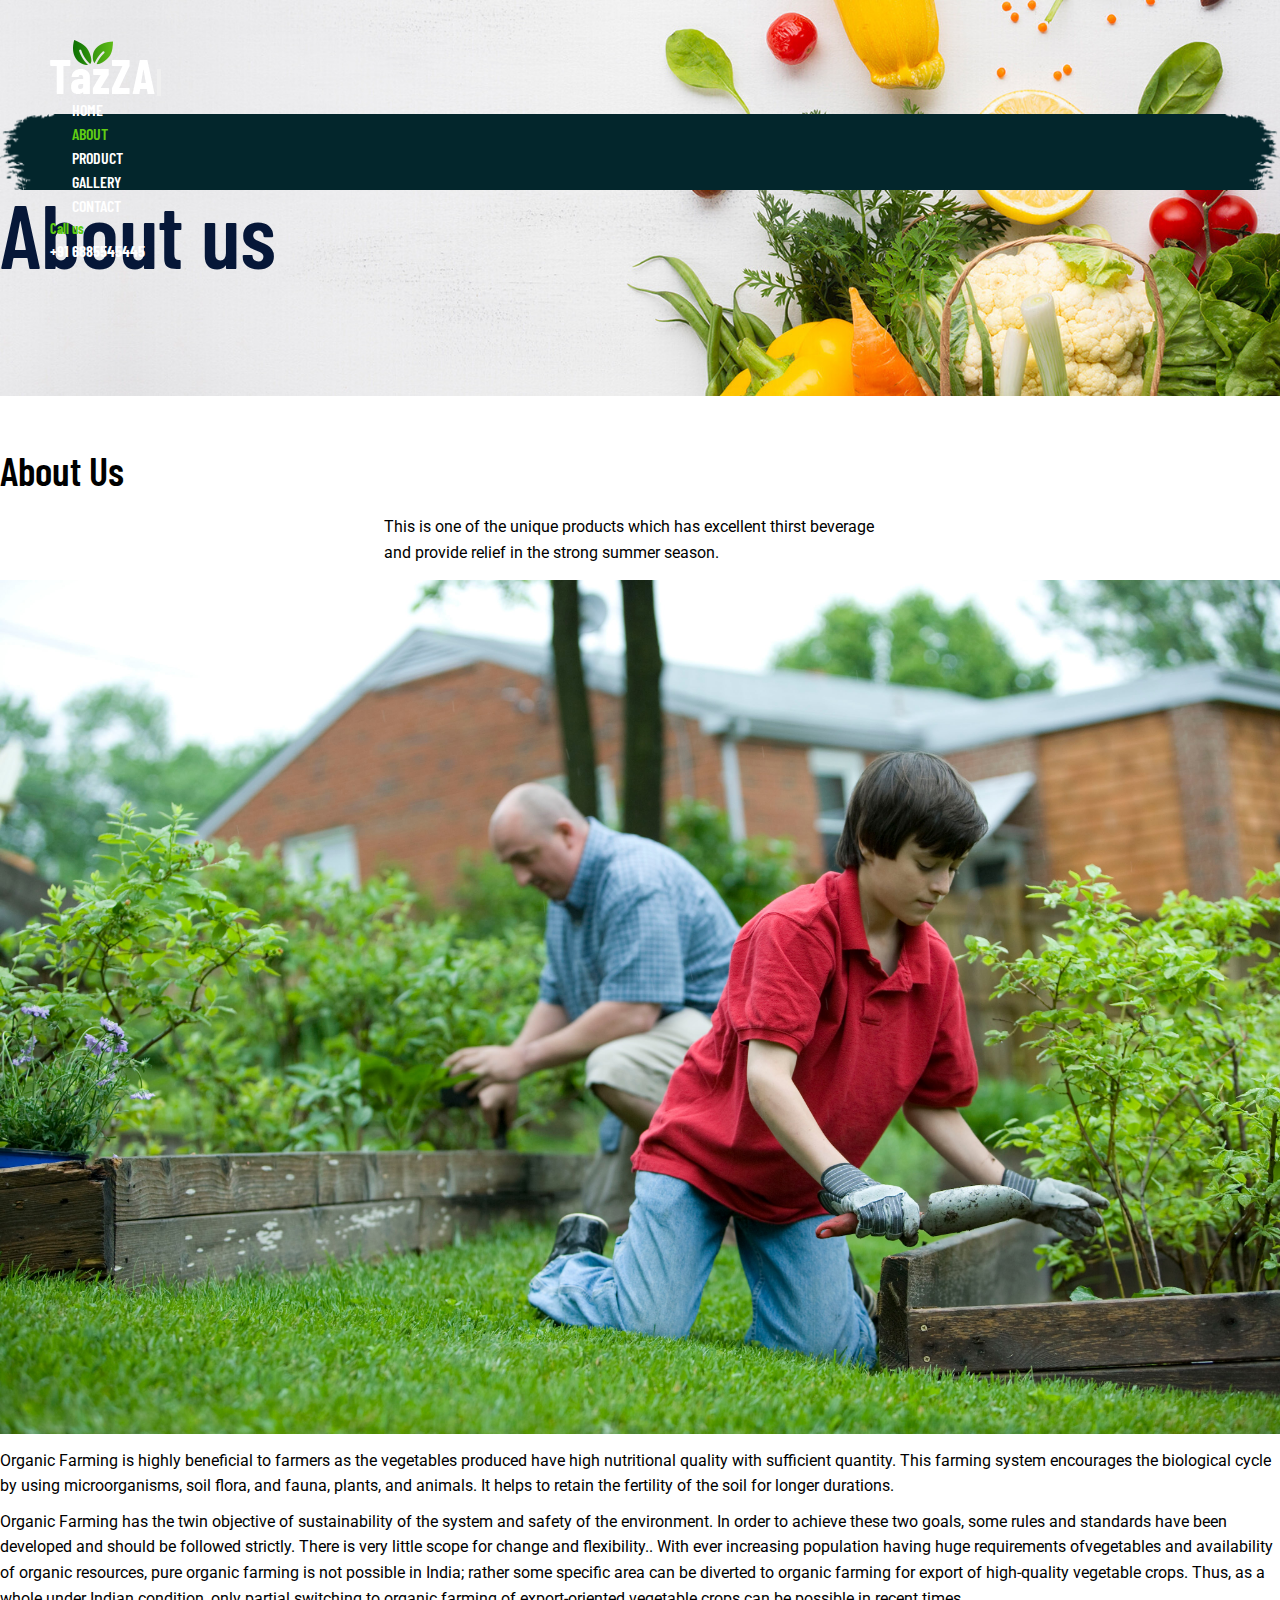
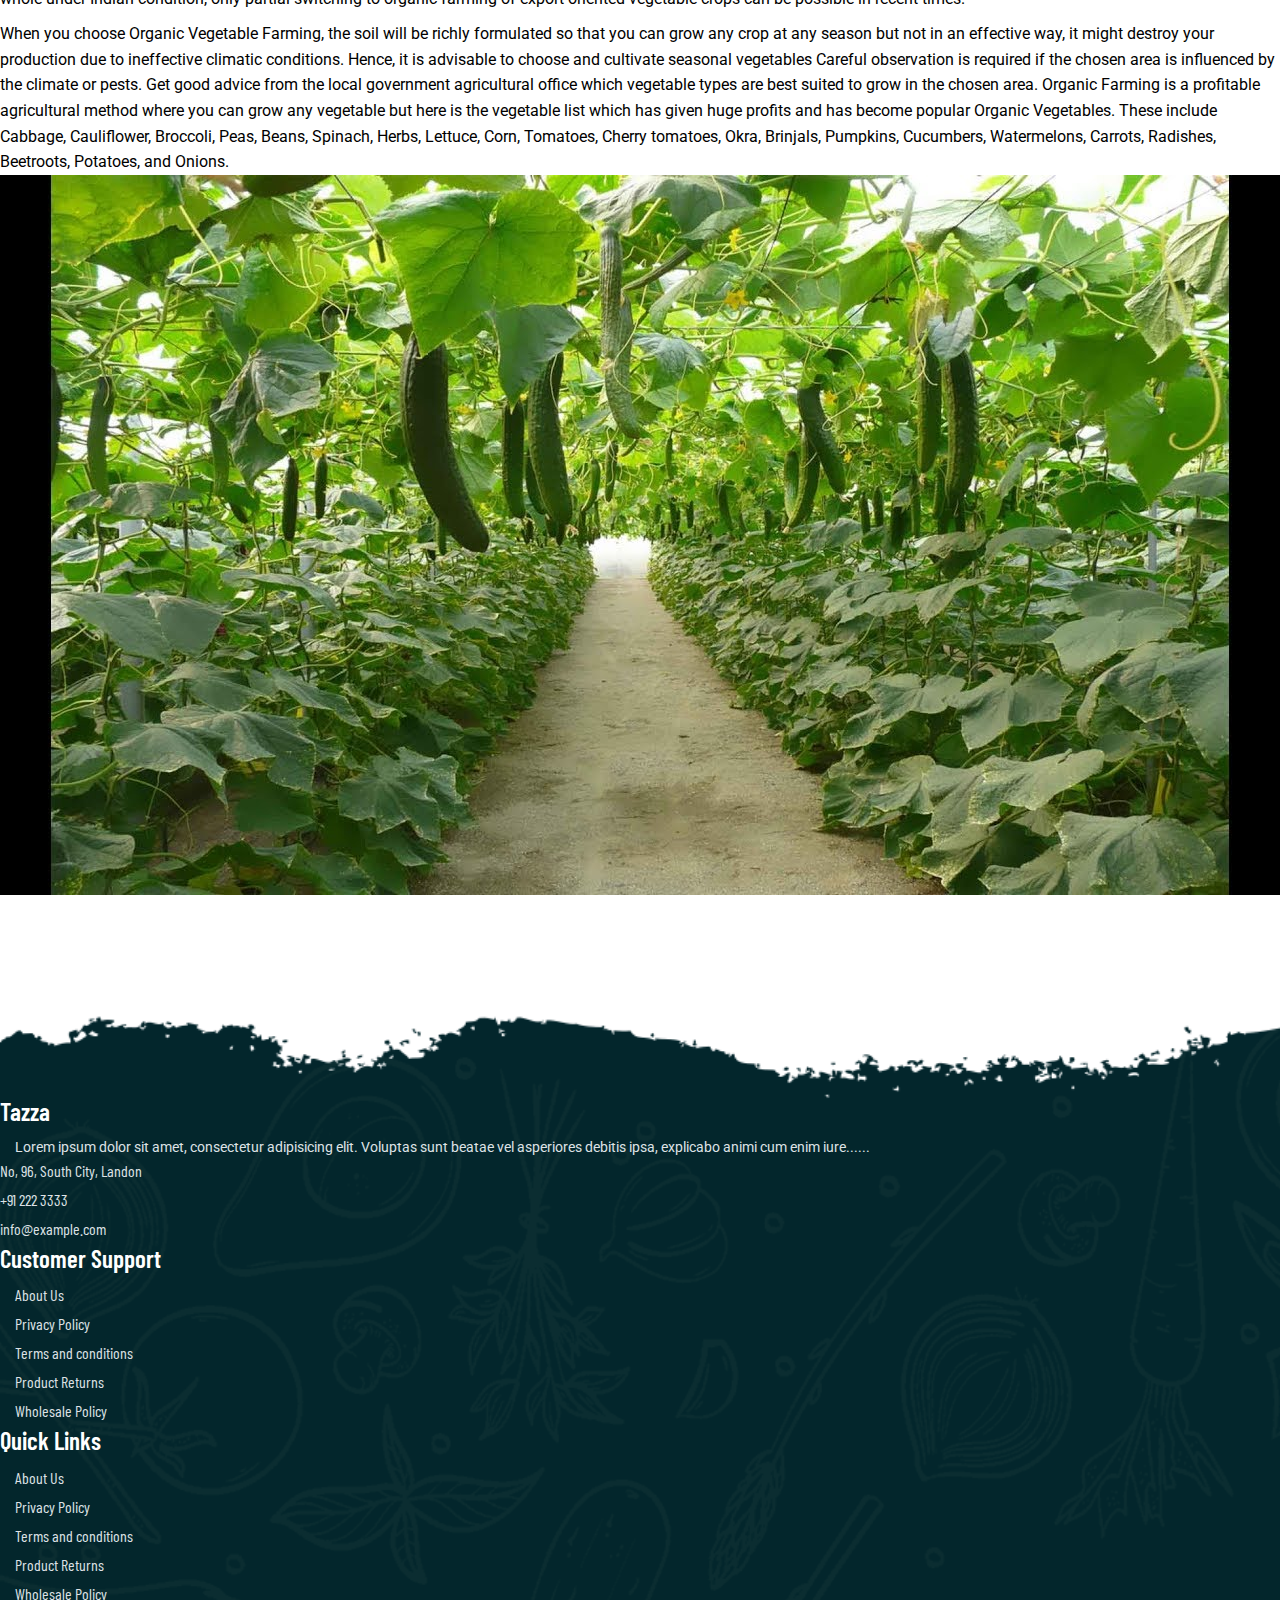
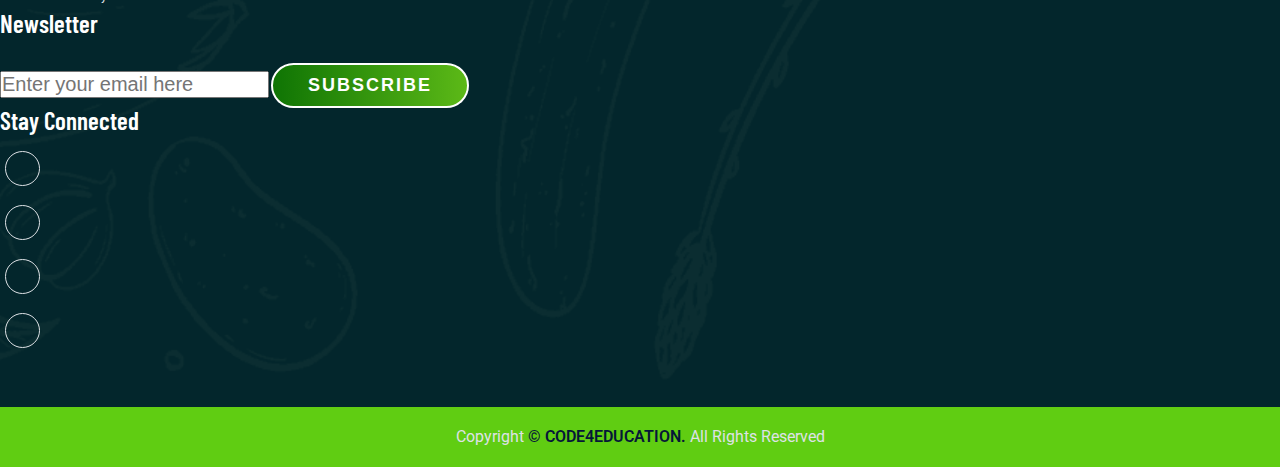
<file: about.html>
<!DOCTYPE html>
<html lang="en">
<head>
    <meta charset="UTF-8">
    <meta name="viewport" content="width=device-width, initial-scale=1.0">
    <title>Document</title>

    <link rel="shortcut icon"href="favicon.ico" type="image/x-icon"/>

    <!--Lightbox popup-->
    <link rel="stylesheet" href="css/lightbox.css"/>
     
    <!--bootstrap 5 cdn-->
    <link href="https://cdn.jsdelivr.net/npm/bootstrap@5.1.3/dist/css/bootstrap.min.css" rel="stylesheet" integrity="sha384-1BmE4kWBq78iYhFldvKuhfTAU6auU8tT94WrHftjDbrCEXSU1oBoqyl2QvZ6jIW3" crossorigin="anonymous">
    
    <!--font awesome 5 cdn-->
    <link href="https://cdnjs.cloudflare.com/ajax/libs/font-awesome/5.15.4/css/all.min.css">

    <!--style css-->
    <link rel="stylesheet" href="css/style.css">
    <link rel="stylesheet" href="css/responsive-style.css">
</head>

<body class="about">
    <!----------------------navbar--------------------------------->
    <header id="full_nav">
      <div class="header">
          <div class="container">
              <nav class="navbar navbar-expand-lg">
                  
                    <a class="navbar-brand" href="#">
                      <img src="./images/logo.png" alt="logo">
                    </a>
                    <button class="navbar-toggler" type="button" data-bs-toggle="collapse" data-bs-target="#navbarNav" aria-controls="navbarNav" aria-expanded="false" aria-label="Toggle navigation">
                      <!-- <span class="navbar-toggler-icon"></span> -->
                      <i class="fas fa-stream navbar-toggler-icon"></i>
                    </button>
                    <div class="collapse navbar-collapse" id="navbarNav">
                      <ul class="navbar-nav mx-auto">
                        <li class="nav-item">
                          <a class="nav-link" aria-current="page" href="index.html">Home</a>
                        </li>
                        <li class="nav-item">
                          <a class="nav-link active" href="about.html">About</a>
                        </li>
                        <li class="nav-item">
                          <a class="nav-link" href="product.html">Product</a>
                        </li>
                        <li class="nav-item">
                          <a class="nav-link" href="gallery.html">Gallery</a>
                        </li>
                        <li class="nav-item">
                          <a class="nav-link" href="contact.html">Contact</a>
                        </li>
                      </ul>
                      <div class="header_right">
                        <div class="text-lg-end">
                          <span>Call us</span>
                          <span class="phone_no">+91 6885545445</span>
                        </div>
                      </div>
                    </div>
                  
                </nav>
          </div>
      </div>
   </header>

<!-------------------banner section---------------------------->
<section class="banner_section">
  <div class="container">
    <div class="banner-content">
        <h1>About us</h1>
    </div>
    </div>
  </div>
</section>


<!-------------------------About section-------------------->

<section class="about_section">
    <div class="container">
        <div class="row justify-content-center">
            <div class="col-12 text-center pb-5">
                <h2 class="section-title">About Us</h2>
                <p class="section-subtitle">This is one of the unique products which has excellent thirst beverage and provide relief in the strong summer season.</p>
            </div>
        </div>
        <div class="row align-items-center py-5">
            <div class="col-lg-6 col-12 mb-4">
                <img src="images/about/about-img.jpg" alt="about" class="img-fluid">
            </div>
            <div class="col-lg-6 col-12 mb-4">
                <div class="about-content">
                    <div class="about-details">
                      <p>Organic Farming is highly beneficial to farmers as the vegetables produced have high nutritional quality with sufficient quantity. This farming system encourages the biological cycle by using microorganisms, soil flora, and fauna, plants, and animals. It helps to retain the fertility of the soil for longer durations.</p>
                        <p>Organic Farming has the twin objective of sustainability of the system and safety of the
                          environment. In order to achieve these two goals, some rules and standards have been
                          developed and should be followed strictly. There is very little scope for change and flexibility.. With ever increasing population having huge requirements ofvegetables and availability of organic resources, pure organic farming is not possible in India; rather some specific area can be diverted to organic farming for export of high-quality
                          vegetable crops. Thus, as a whole under Indian condition, only partial switching to organic
                          farming of export-oriented vegetable crops can be possible in recent times.</p>
                          
                    </div>
                </div>
            </div>
        </div>
        <div class="row align-items-center py-5">
            <div class="col-lg-6 col-12 mb-4 order-2 order-lg-1">
                <div class="about-content">
                    <div class="about-details">
                        <p>When you choose Organic Vegetable Farming, the soil will be richly formulated so that you can grow any crop at any season but not in an effective way, it might destroy your production due to ineffective climatic conditions. Hence, it is advisable to choose and cultivate seasonal vegetables Careful observation is required if the chosen area is influenced by the climate or pests. Get good advice from the local government agricultural office which vegetable types are best suited to grow in the chosen area. Organic Farming is a profitable agricultural method where you can grow any vegetable but here is the vegetable list which has given huge profits and has become popular Organic Vegetables. These include Cabbage, Cauliflower, Broccoli, Peas, Beans, Spinach, Herbs, Lettuce, Corn, Tomatoes, Cherry tomatoes, Okra, Brinjals, Pumpkins, Cucumbers, Watermelons, Carrots, Radishes, Beetroots, Potatoes, and Onions.</p>
                        
                    </div>
                </div>
            </div>
            <div class="col-lg-6 col-12 mb-4 order-1 order-lg-2">
                <img src="images/about/about-img2.jpg" alt="about" class="img-fluid">
            </div>
        </div>
    </div>
</section>

<!--------------------------footer------------------------>

    <section class="footer_wrapper mt-3 mb-md-0">
        <div class="container px-5 px-lg-0">
          <div class="row">
            <div class="col-lg-3 col-sm-6 mb-5 mb-lg-0">
              <h5>Tazza </h5>
              <p class="mb-4 ps-0 company_details">Lorem ipsum dolor sit amet, consectetur adipisicing elit. Voluptas sunt beatae vel asperiores debitis ipsa, explicabo animi cum enim iure......</p>
              <div class="contact-info">
                <ul class="list-unstyled">
                  <li> <a href="#"><i class="fas fa-home me-3"></i>No, 96, South City, Landon</a></li>
                  <li> <a href="#"><i class="fa fa-phone me-3"></i>+91 222 3333</a></li>
                  <li> <a href="#"><i class="fa fa-envelope me-3"></i>info@example.com</a></li>
                </ul>
              </div>
            </div>
            <div class="col-lg-3 col-sm-6 mb-5 mb-lg-0">
              <h5>Customer Support</h5>
              <ul class="link-widget p-0">
                <li><a href="#">About Us</a></li>
                <li><a href="#">Privacy Policy</a></li>
                <li><a href="#">Terms and conditions</a></li>
                <li><a href="#">Product Returns</a></li>
                <li><a href="#">Wholesale Policy</a></li>
              </ul>
            </div>
            <div class="col-lg-3 col-sm-6 mb-5 mb-lg-0">
              <h5>Quick Links</h5>
              <ul class="link-widget p-0">
                <li><a href="#">About Us</a></li>
                <li><a href="#">Privacy Policy</a></li>
                <li><a href="#">Terms and conditions</a></li>
                <li><a href="#">Product Returns</a></li>
                <li><a href="#">Wholesale Policy</a></li>
              </ul>
            </div>
            <div class="col-lg-3 col-sm-6 mb-5 mb-lg-0">
              <h5>Newsletter</h5>
              <div class="form-group mb-4">
                <input type="email" class="form-control bg-transparent" placeholder="Enter your email here">
                <button type="submit" class="btn main-btn">Subscribe</button>
              </div>
              <h5>Stay Connected</h5>
              <ul class="social-network d-flex align-item-center p-0">
                <li><a href="#"><i class="fab fa-facebook-f"></i></a></li>
                <li><a href="#"><i class="fab fa-twitter"></i></a></li>
                <li><a href="#"><i class="fab fa-linkedin-in"></i></a></li>
                <li><a href="#"><i class="fab fa-youtube"></i></a></li>  
              </ul>
            </div>
          </div>
        </div>
        <div class="container-fluid copyright-section">
          <p>Copyright <a href="#">© CODE4EDUCATION.</a> All Rights Reserved</p>
        </div>
      </section>



<!----------------------jquery cdn----------------------------> 
<script src="https://code.jquery.com/jquery-3.6.0.min.js"></script>

<!--------------------Lightbox popup-------------------------->
    <script src="js/lightbox.js"></script>

<!------------bootstrap5 cdn---------------------------------->
    <script src="https://cdn.jsdelivr.net/npm/@popperjs/core@2.10.2/dist/umd/popper.min.js" integrity="sha384-7+zCNj/IqJ95wo16oMtfsKbZ9ccEh31eOz1HGyDuCQ6wgnyJNSYdrPa03rtR1zdB" crossorigin="anonymous"></script>
<script src="https://cdn.jsdelivr.net/npm/bootstrap@5.1.3/dist/js/bootstrap.min.js" integrity="sha384-QJHtvGhmr9XOIpI6YVutG+2QOK9T+ZnN4kzFN1RtK3zEFEIsxhlmWl5/YESvpZ13" crossorigin="anonymous"></script>
<!----------------------------custom js------------------------>
<script src="js/main.js"></script>
</body>

</html>
</file>
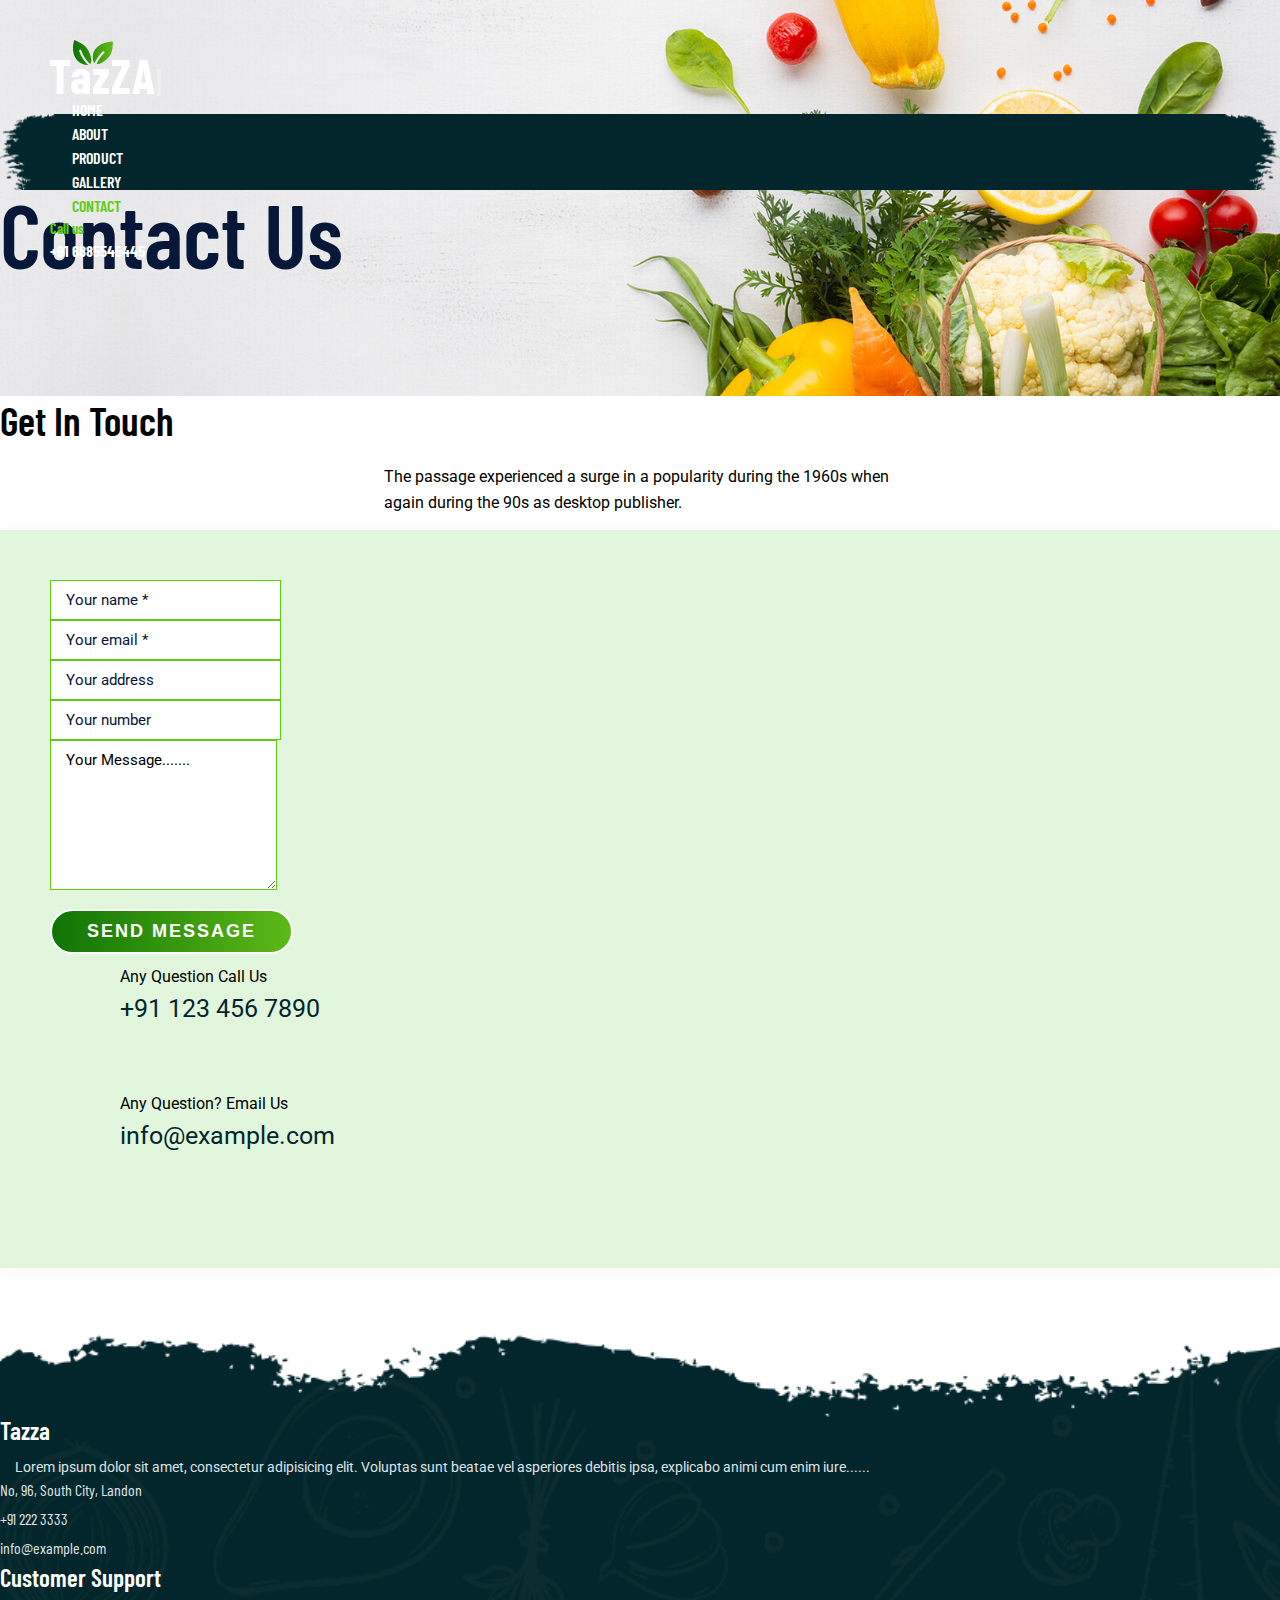
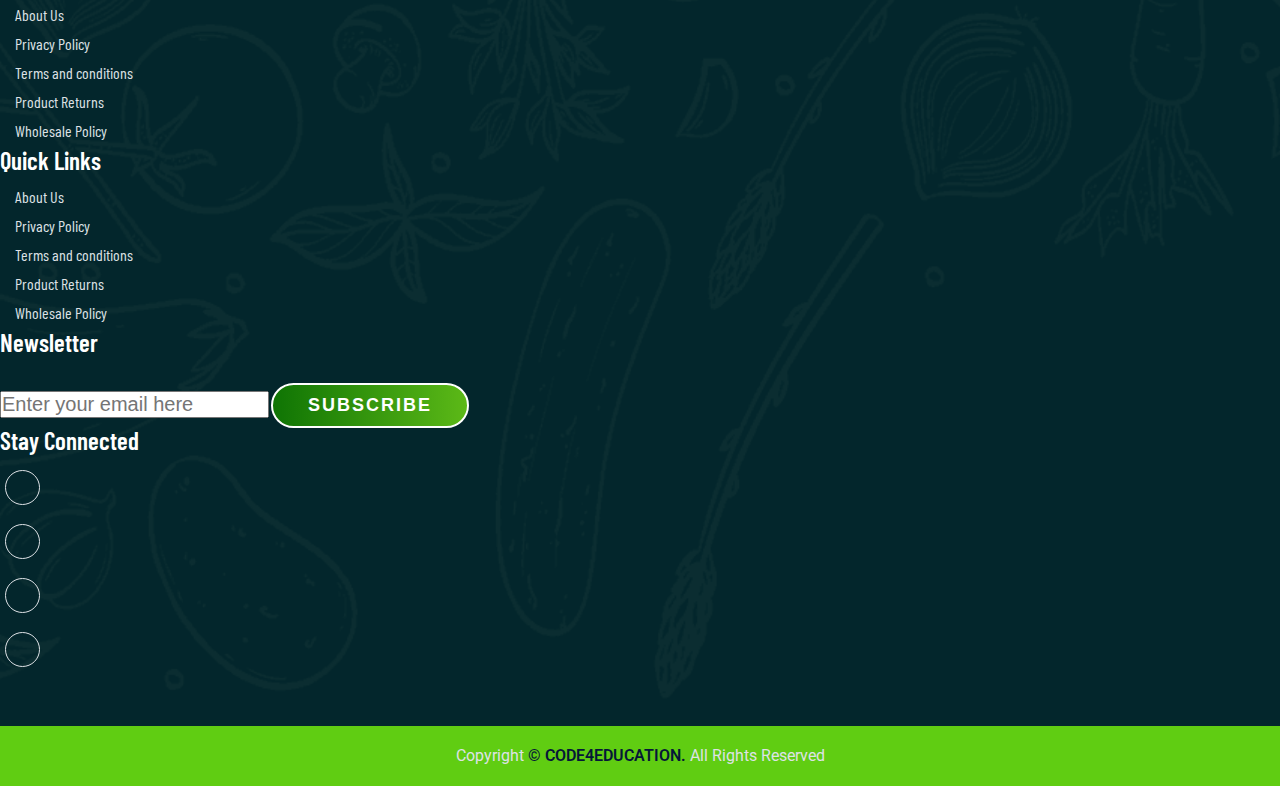
<file: contact.html>
<!DOCTYPE html>
<html lang="en">
<head>
    <meta charset="UTF-8">
    <meta name="viewport" content="width=device-width, initial-scale=1.0">
    <title>Contact</title>

    <link rel="shortcut icon"href="favicon.ico" type="image/x-icon"/>

    <!--Lightbox popup-->
    <link rel="stylesheet" href="css/lightbox.css"/>
     
    <!--bootstrap 5 cdn-->
    <link href="https://cdn.jsdelivr.net/npm/bootstrap@5.1.3/dist/css/bootstrap.min.css" rel="stylesheet" integrity="sha384-1BmE4kWBq78iYhFldvKuhfTAU6auU8tT94WrHftjDbrCEXSU1oBoqyl2QvZ6jIW3" crossorigin="anonymous">
    
    <!--font awesome 5 cdn-->
    <link href="https://cdnjs.cloudflare.com/ajax/libs/font-awesome/5.15.4/css/all.min.css">

    <!--style css-->
    <link rel="stylesheet" href="css/style.css">
    <link rel="stylesheet" href="css/responsive-style.css">
</head>

<body class="contact">

   
    <!----------------------navbar--------------------------------->
    <header id="full_nav">
        <div class="header">
            <div class="container">
                <nav class="navbar navbar-expand-lg">
                    
                      <a class="navbar-brand" href="#">
                        <img src="./images/logo.png" alt="logo">
                      </a>
                      <button class="navbar-toggler" type="button" data-bs-toggle="collapse" data-bs-target="#navbarNav" aria-controls="navbarNav" aria-expanded="false" aria-label="Toggle navigation">
                        <!-- <span class="navbar-toggler-icon"></span> -->
                        <i class="fas fa-stream navbar-toggler-icon"></i>
                      </button>
                      <div class="collapse navbar-collapse" id="navbarNav">
                        <ul class="navbar-nav mx-auto">
                          <li class="nav-item">
                            <a class="nav-link" aria-current="page" href="index.html">Home</a>
                          </li>
                          <li class="nav-item">
                            <a class="nav-link" href="about.html">About</a>
                          </li>
                          <li class="nav-item">
                            <a class="nav-link" href="product.html">Product</a>
                          </li>
                          <li class="nav-item">
                            <a class="nav-link" href="gallery.html">Gallery</a>
                          </li>
                          <li class="nav-item">
                            <a class="nav-link active" href="contact.html">Contact</a>
                          </li>
                        </ul>
                        <div class="header_right">
                          <div class="text-lg-end">
                            <span>Call us</span>
                            <span class="phone_no">+91 6885545445</span>
                          </div>
                        </div>
                      </div>
                    
                  </nav>
            </div>
        </div>
     </header>

     
             <!-------------------banner section---------------------------->
<section class="banner_section">
    <div class="container">
      <div class="banner-content">
          <h1>Contact Us</h1>
      </div>
      </div>
    </div>
  </section>

  <!--------------contact section------------------------------------------>

  <div class="contact_section">
    <div class="container">
        <div class="row justify-content-center">
            <div class="col-12 text-center pb-5">
                <h2 class="section-title">Get In Touch</h2>
                <p class="section-subtitle">The passage experienced a surge in a popularity during the 1960s when again during the 90s as desktop publisher.</p>
            </div>
            <div class="col-12 contact-form">
                <div class="row">
                    <div class="col-lg-7 mb-5">
                        <div class="row g-3">
                            <div class="col-md-6 mb-4">
                                <input type="text" class="form-control" placeholder="Your name *" required>
                            </div>
                            <div class="col-md-6 mb-4">
                                <input type="email" class="form-control" placeholder="Your email *" required>
                            </div>
                            <div class="col-md-6 mb-4">
                                <input type="text" class="form-control" placeholder="Your address" required>
                            </div>
                            <div class="col-md-6 mb-4">
                                <input type="number" class="form-control" placeholder="Your number" required>
                            </div>
                            <div class="col-12 mb-4">
                                <textarea class="form-control">Your Message.......</textarea>
                            </div>
                            <div class="col-12 mb-4">
                                <button type="submit" class="btn main-btn">Send Message</button>
                            </div>
                        </div>
                    </div>
                    <div class="col-lg-5 mb-5">
                        <div class="content-box ms-sm-5">
                            <ul class="info-box clearfix">
                                <li>
                                    <i class="fas fa-phone-alt"></i>
                                    <p>Any Question Call Us</p>
                                    <div>
                                        <a href="#">+91 123 456 7890</a>
                                    </div>
                                </li>
                                <li>
                                    <i class="fas fa-envelope-open"></i>
                                    <p>Any Question? Email Us</p> 
                                    <div>
                                        <a href="#">info@example.com</a>
                                    </div>
                                </li>
                            </ul>
                        </div>
                    </div>
                </div>
            </div>
        </div>
    </div>
  </div>


         <!--------------------------------footer------------------------------->
    <section class="footer_wrapper mt-3 mb-md-0">
        <div class="container px-5 px-lg-0">
          <div class="row">
            <div class="col-lg-3 col-sm-6 mb-5 mb-lg-0">
              <h5>Tazza </h5>
              <p class="mb-4 ps-0 company_details">Lorem ipsum dolor sit amet, consectetur adipisicing elit. Voluptas sunt beatae vel asperiores debitis ipsa, explicabo animi cum enim iure......</p>
              <div class="contact-info">
                <ul class="list-unstyled">
                  <li> <a href="#"><i class="fas fa-home me-3"></i>No, 96, South City, Landon</a></li>
                  <li> <a href="#"><i class="fa fa-phone me-3"></i>+91 222 3333</a></li>
                  <li> <a href="#"><i class="fa fa-envelope me-3"></i>info@example.com</a></li>
                </ul>
              </div>
            </div>
            <div class="col-lg-3 col-sm-6 mb-5 mb-lg-0">
              <h5>Customer Support</h5>
              <ul class="link-widget p-0">
                <li><a href="#">About Us</a></li>
                <li><a href="#">Privacy Policy</a></li>
                <li><a href="#">Terms and conditions</a></li>
                <li><a href="#">Product Returns</a></li>
                <li><a href="#">Wholesale Policy</a></li>
              </ul>
            </div>
            <div class="col-lg-3 col-sm-6 mb-5 mb-lg-0">
              <h5>Quick Links</h5>
              <ul class="link-widget p-0">
                <li><a href="#">About Us</a></li>
                <li><a href="#">Privacy Policy</a></li>
                <li><a href="#">Terms and conditions</a></li>
                <li><a href="#">Product Returns</a></li>
                <li><a href="#">Wholesale Policy</a></li>
              </ul>
            </div>
            <div class="col-lg-3 col-sm-6 mb-5 mb-lg-0">
              <h5>Newsletter</h5>
              <div class="form-group mb-4">
                <input type="email" class="form-control bg-transparent" placeholder="Enter your email here">
                <button type="submit" class="btn main-btn">Subscribe</button>
              </div>
              <h5>Stay Connected</h5>
              <ul class="social-network d-flex align-item-center p-0">
                <li><a href="#"><i class="fab fa-facebook-f"></i></a></li>
                <li><a href="#"><i class="fab fa-twitter"></i></a></li>
                <li><a href="#"><i class="fab fa-linkedin-in"></i></a></li>
                <li><a href="#"><i class="fab fa-youtube"></i></a></li>  
              </ul>
            </div>
          </div>
        </div>
        <div class="container-fluid copyright-section">
          <p>Copyright <a href="#">© CODE4EDUCATION.</a> All Rights Reserved</p>
        </div>
      </section>



 <!----------------------jquery cdn----------------------------> 
 <script src="https://code.jquery.com/jquery-3.6.0.min.js"></script>

 <!--------------------Lightbox popup-------------------------->
     <script src="js/lightbox.js"></script>
 
 <!------------bootstrap5 cdn---------------------------------->
     <script src="https://cdn.jsdelivr.net/npm/@popperjs/core@2.10.2/dist/umd/popper.min.js" integrity="sha384-7+zCNj/IqJ95wo16oMtfsKbZ9ccEh31eOz1HGyDuCQ6wgnyJNSYdrPa03rtR1zdB" crossorigin="anonymous"></script>
 <script src="https://cdn.jsdelivr.net/npm/bootstrap@5.1.3/dist/js/bootstrap.min.js" integrity="sha384-QJHtvGhmr9XOIpI6YVutG+2QOK9T+ZnN4kzFN1RtK3zEFEIsxhlmWl5/YESvpZ13" crossorigin="anonymous"></script>
 <!----------------------------custom js------------------------>
 <script src="js/main.js"></script>
</body>

</html>
</file>
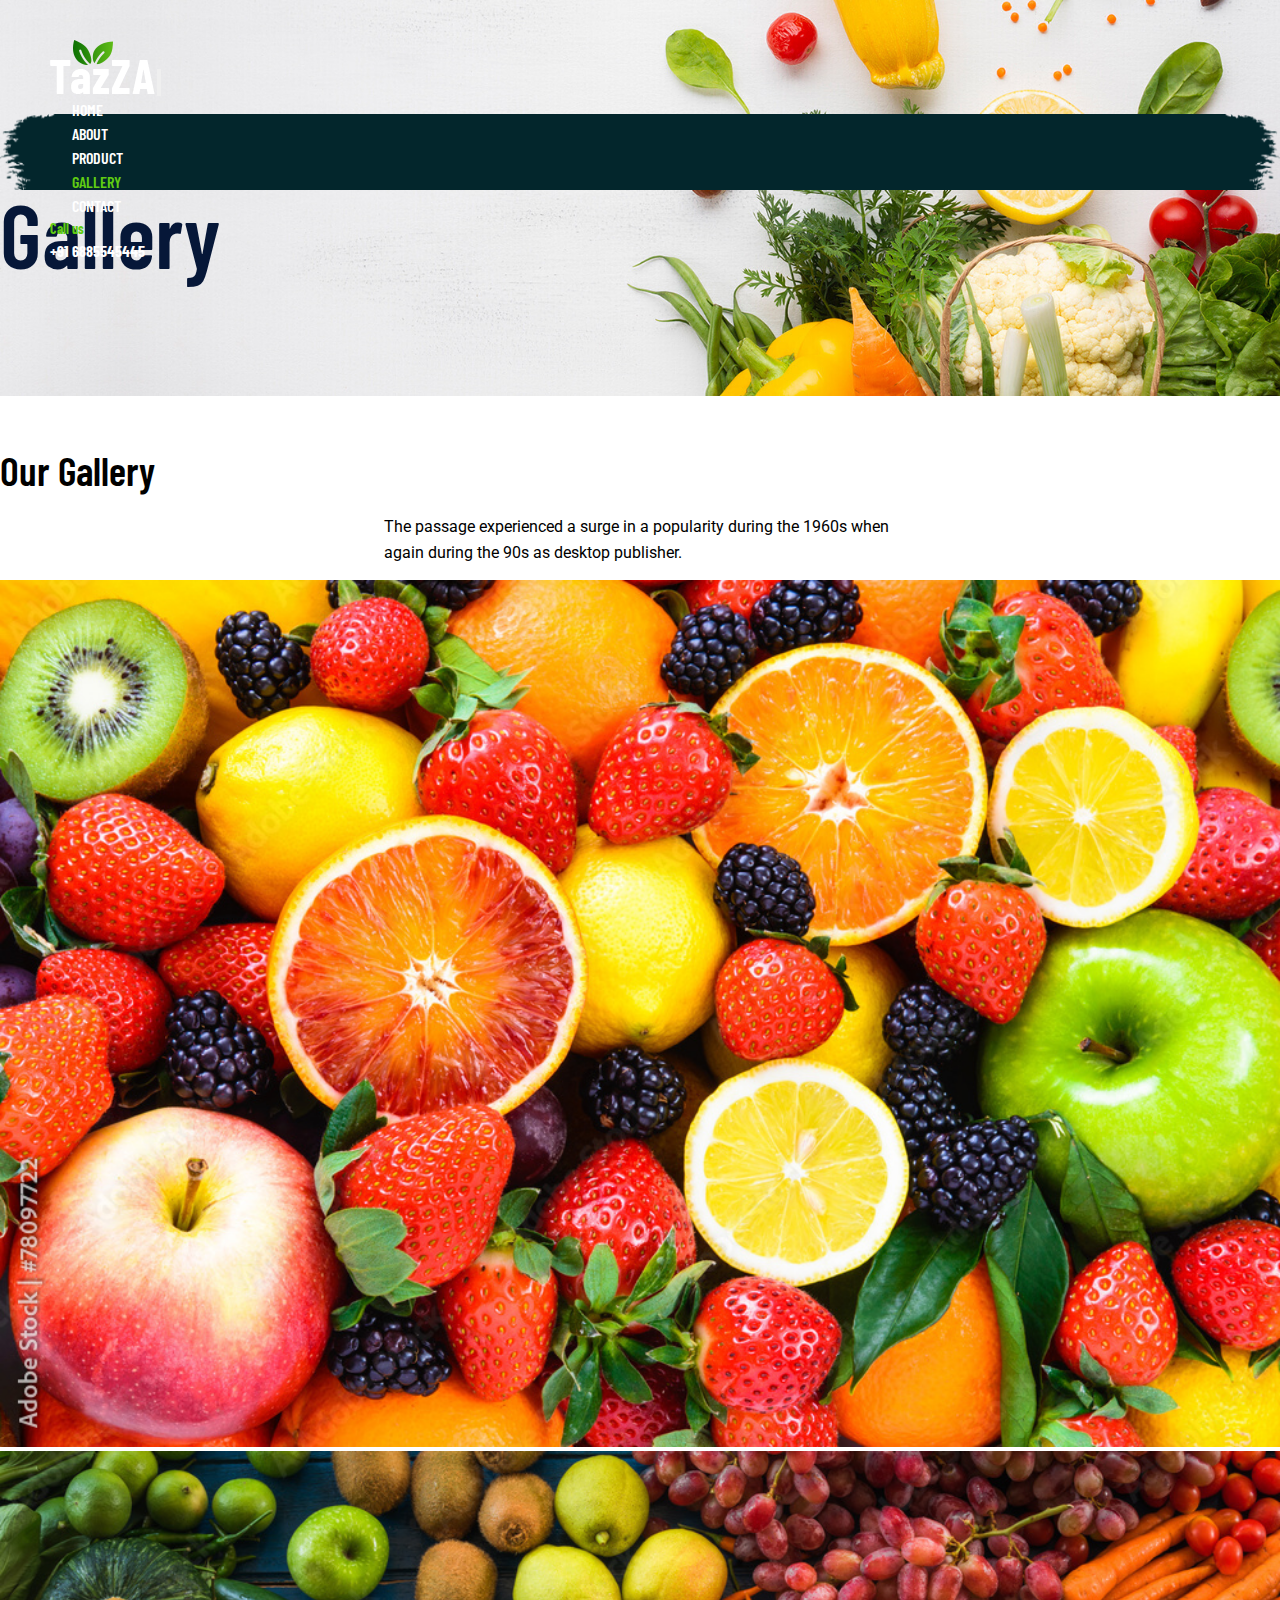
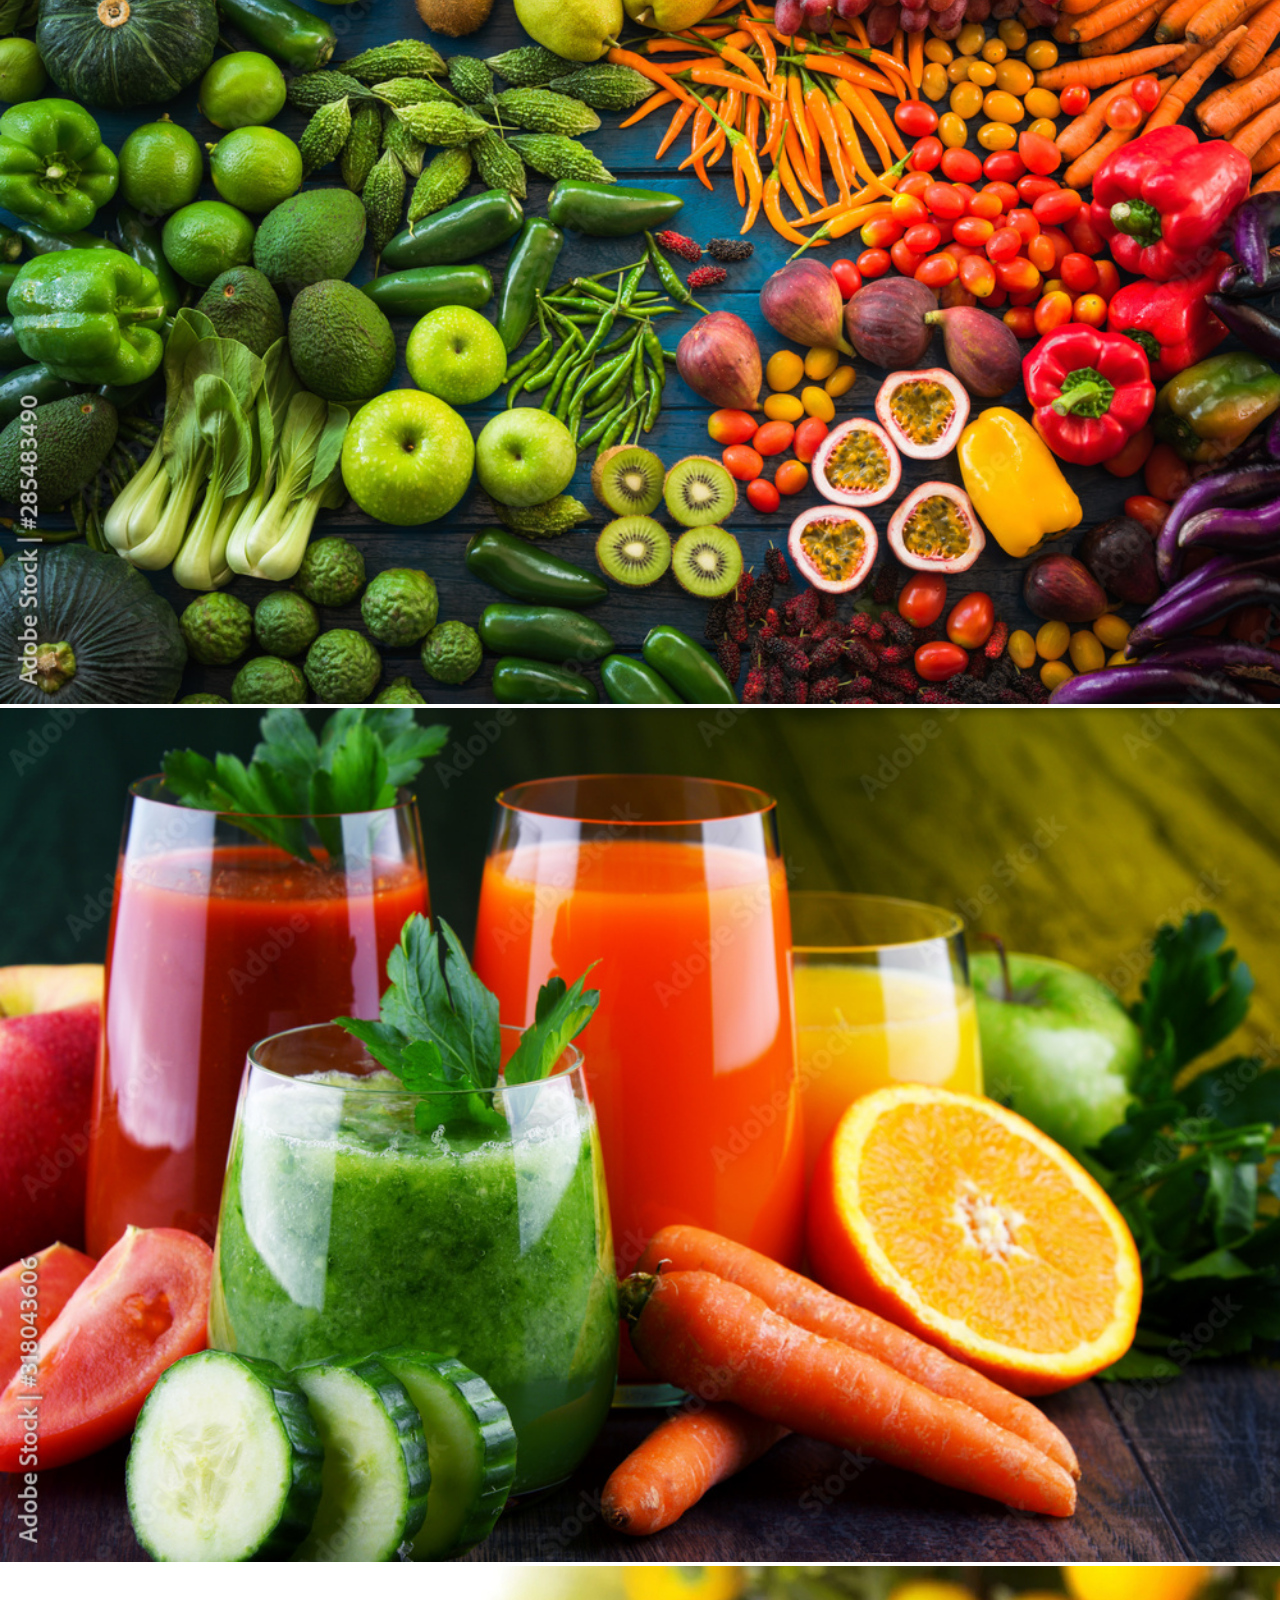
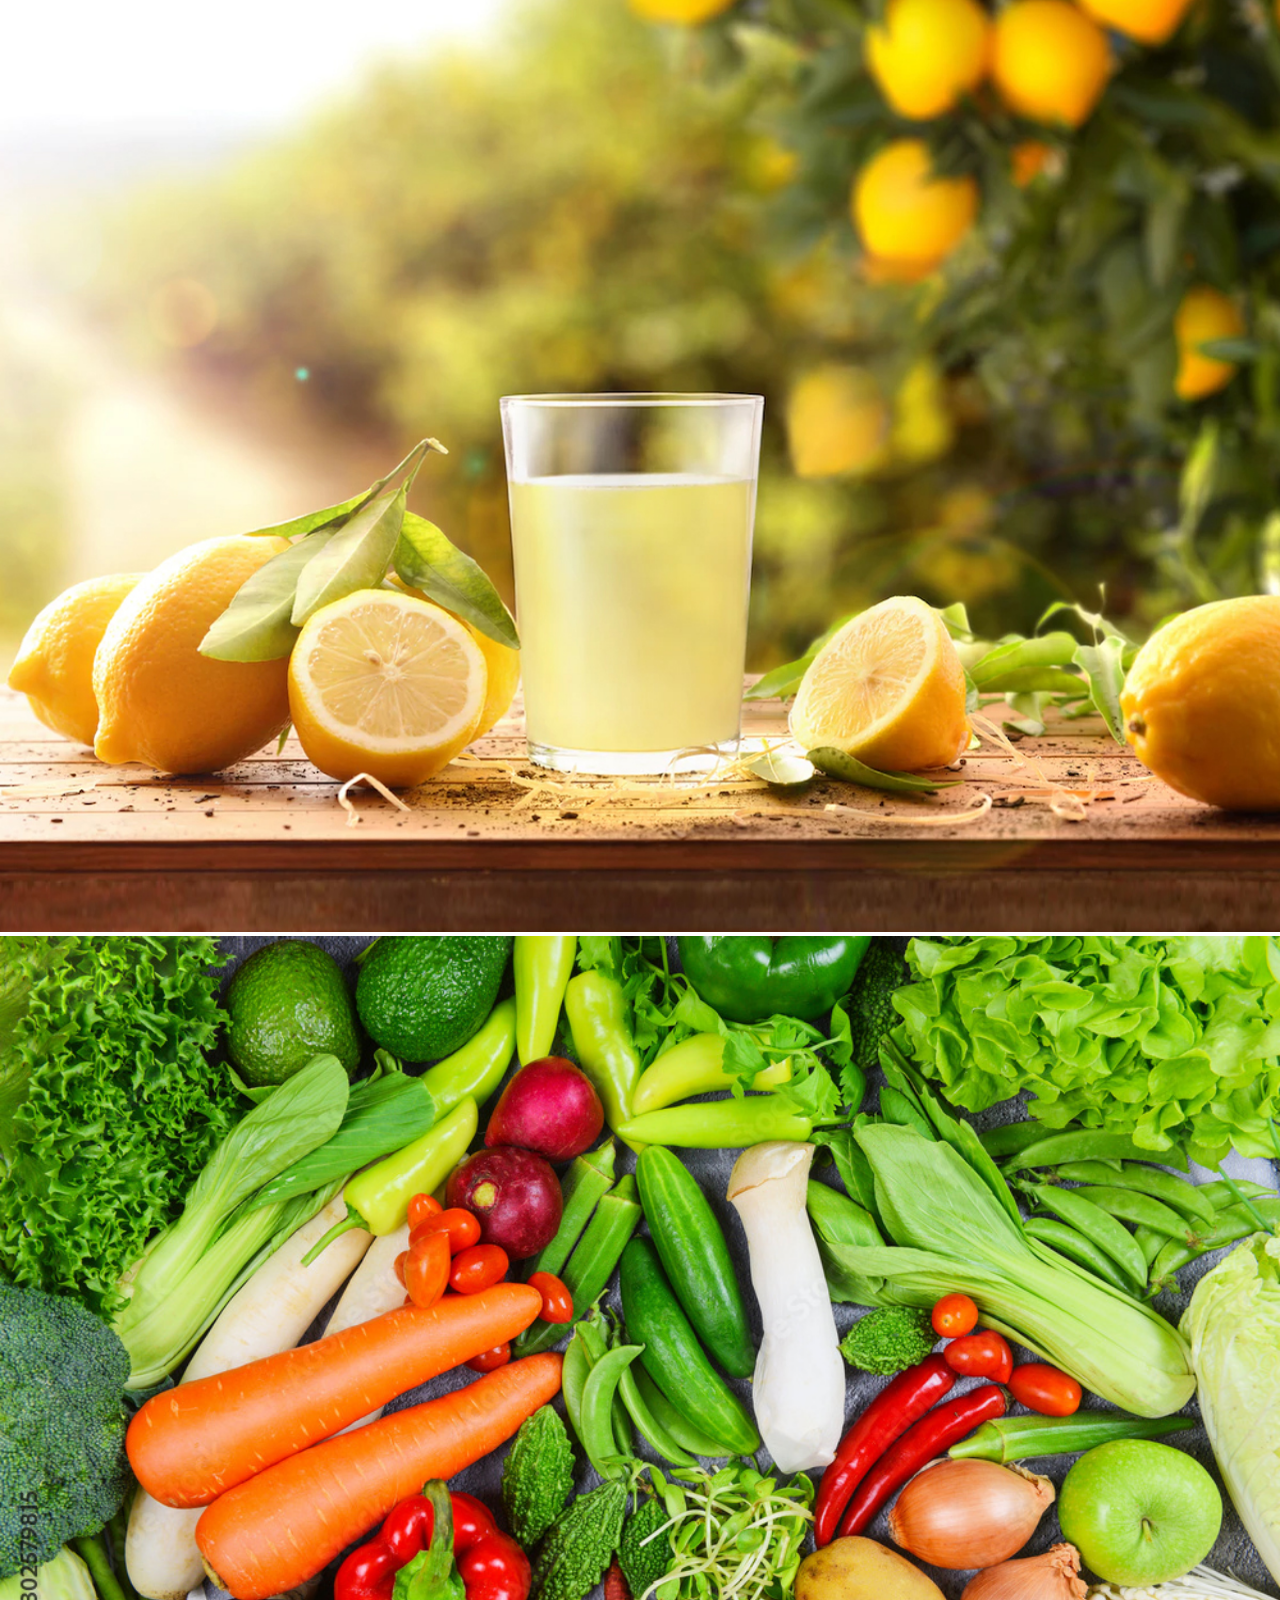
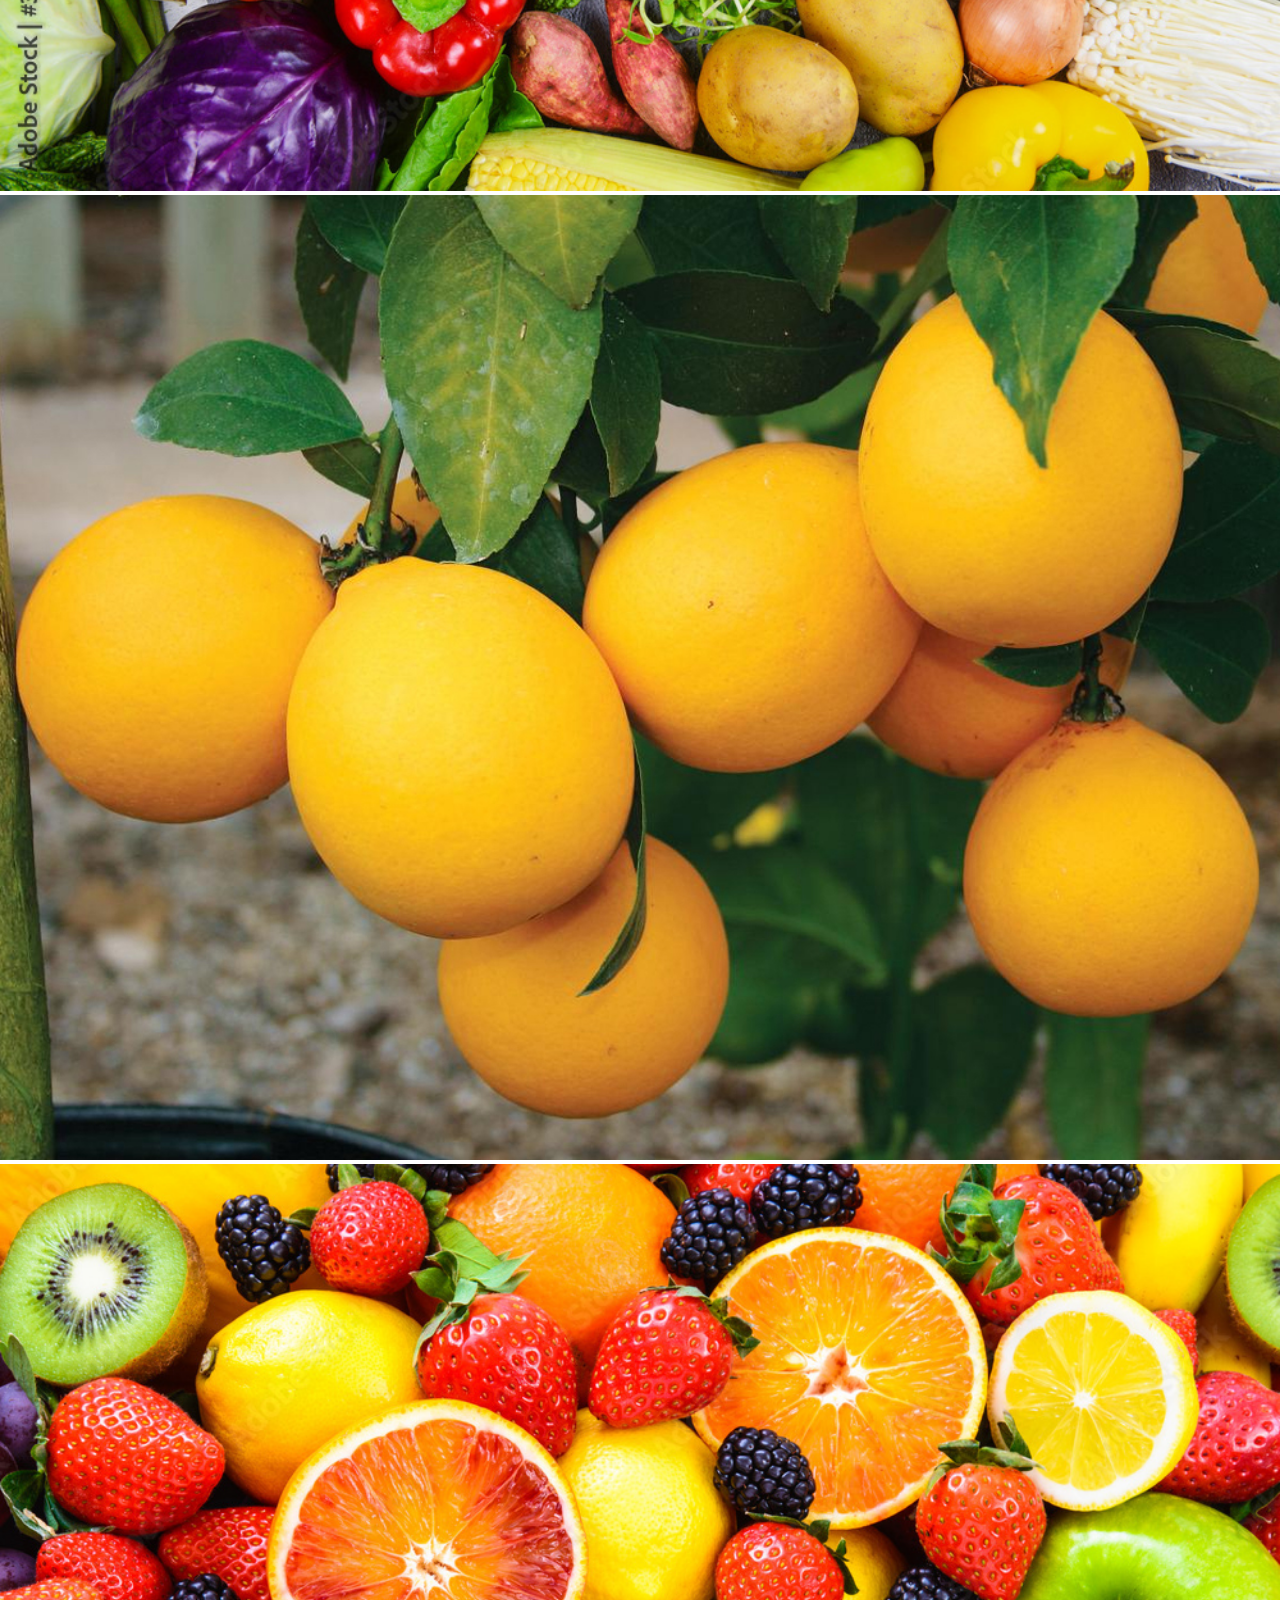
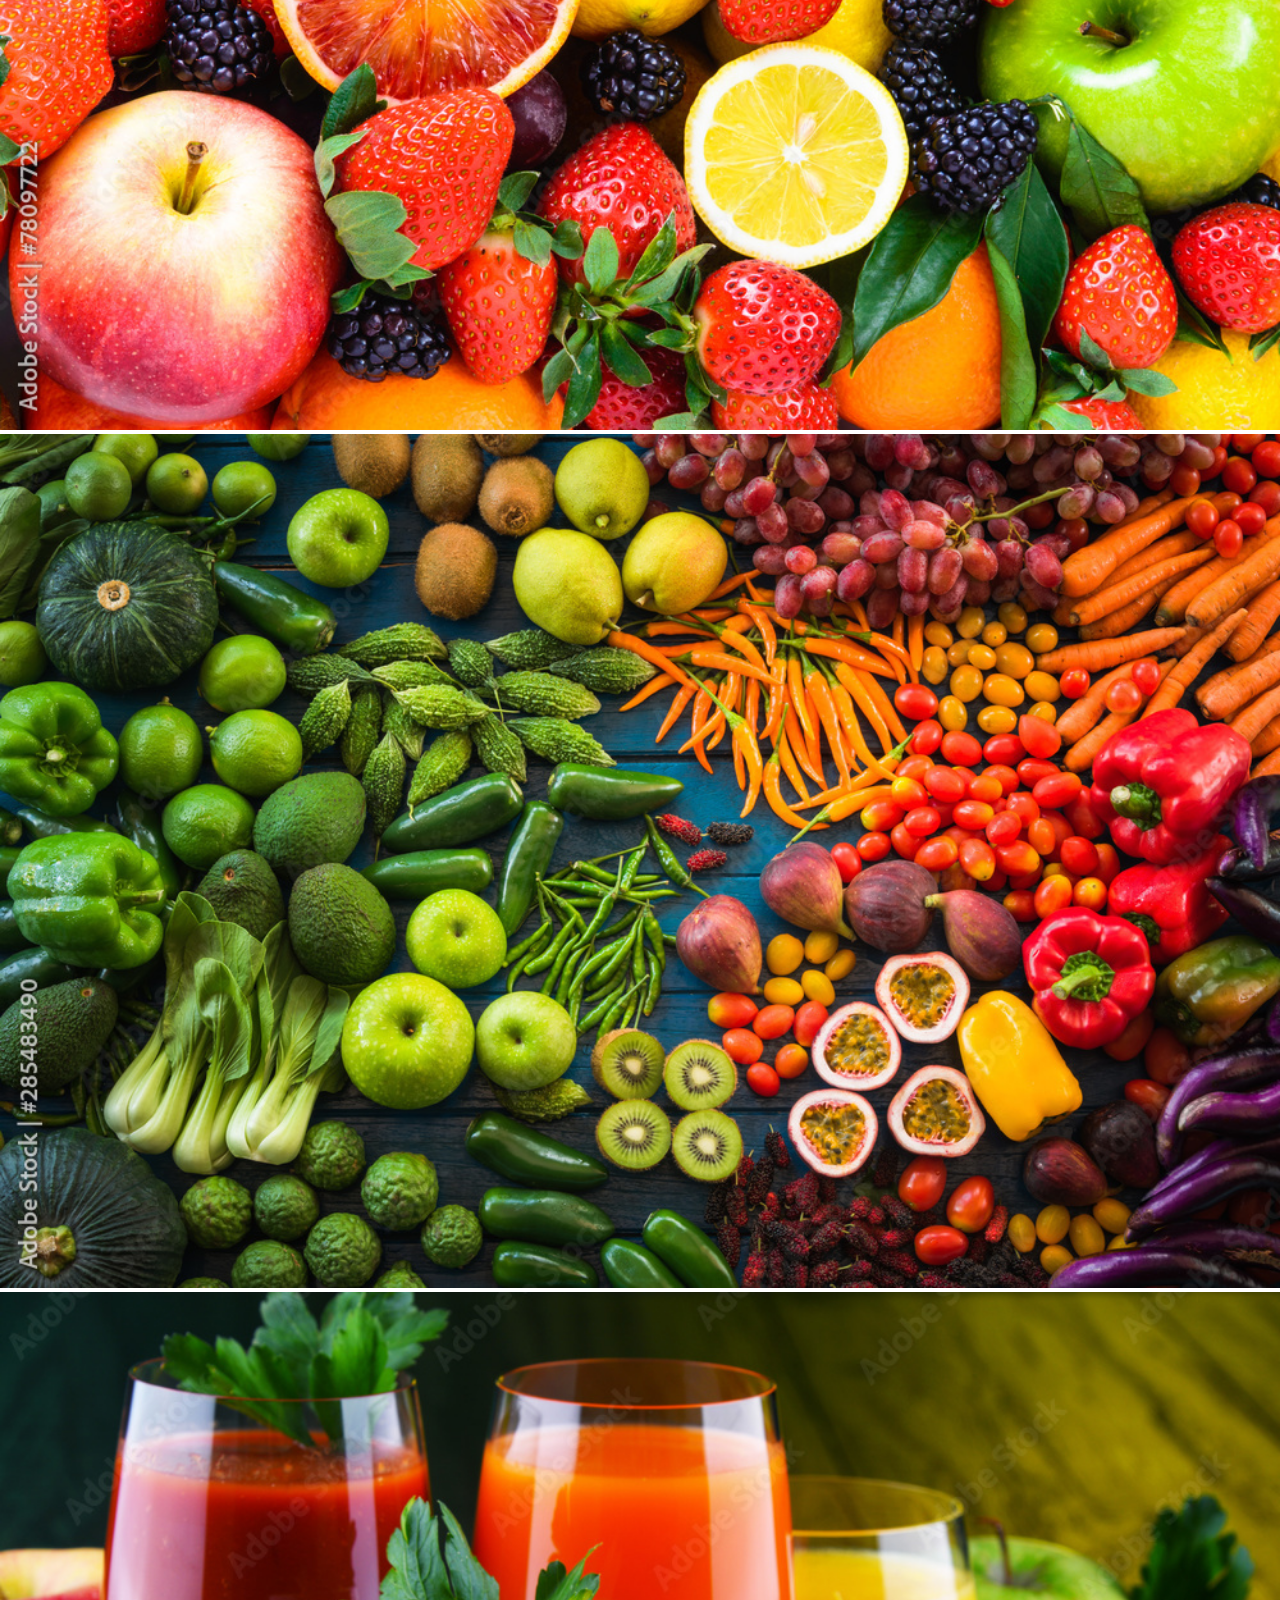
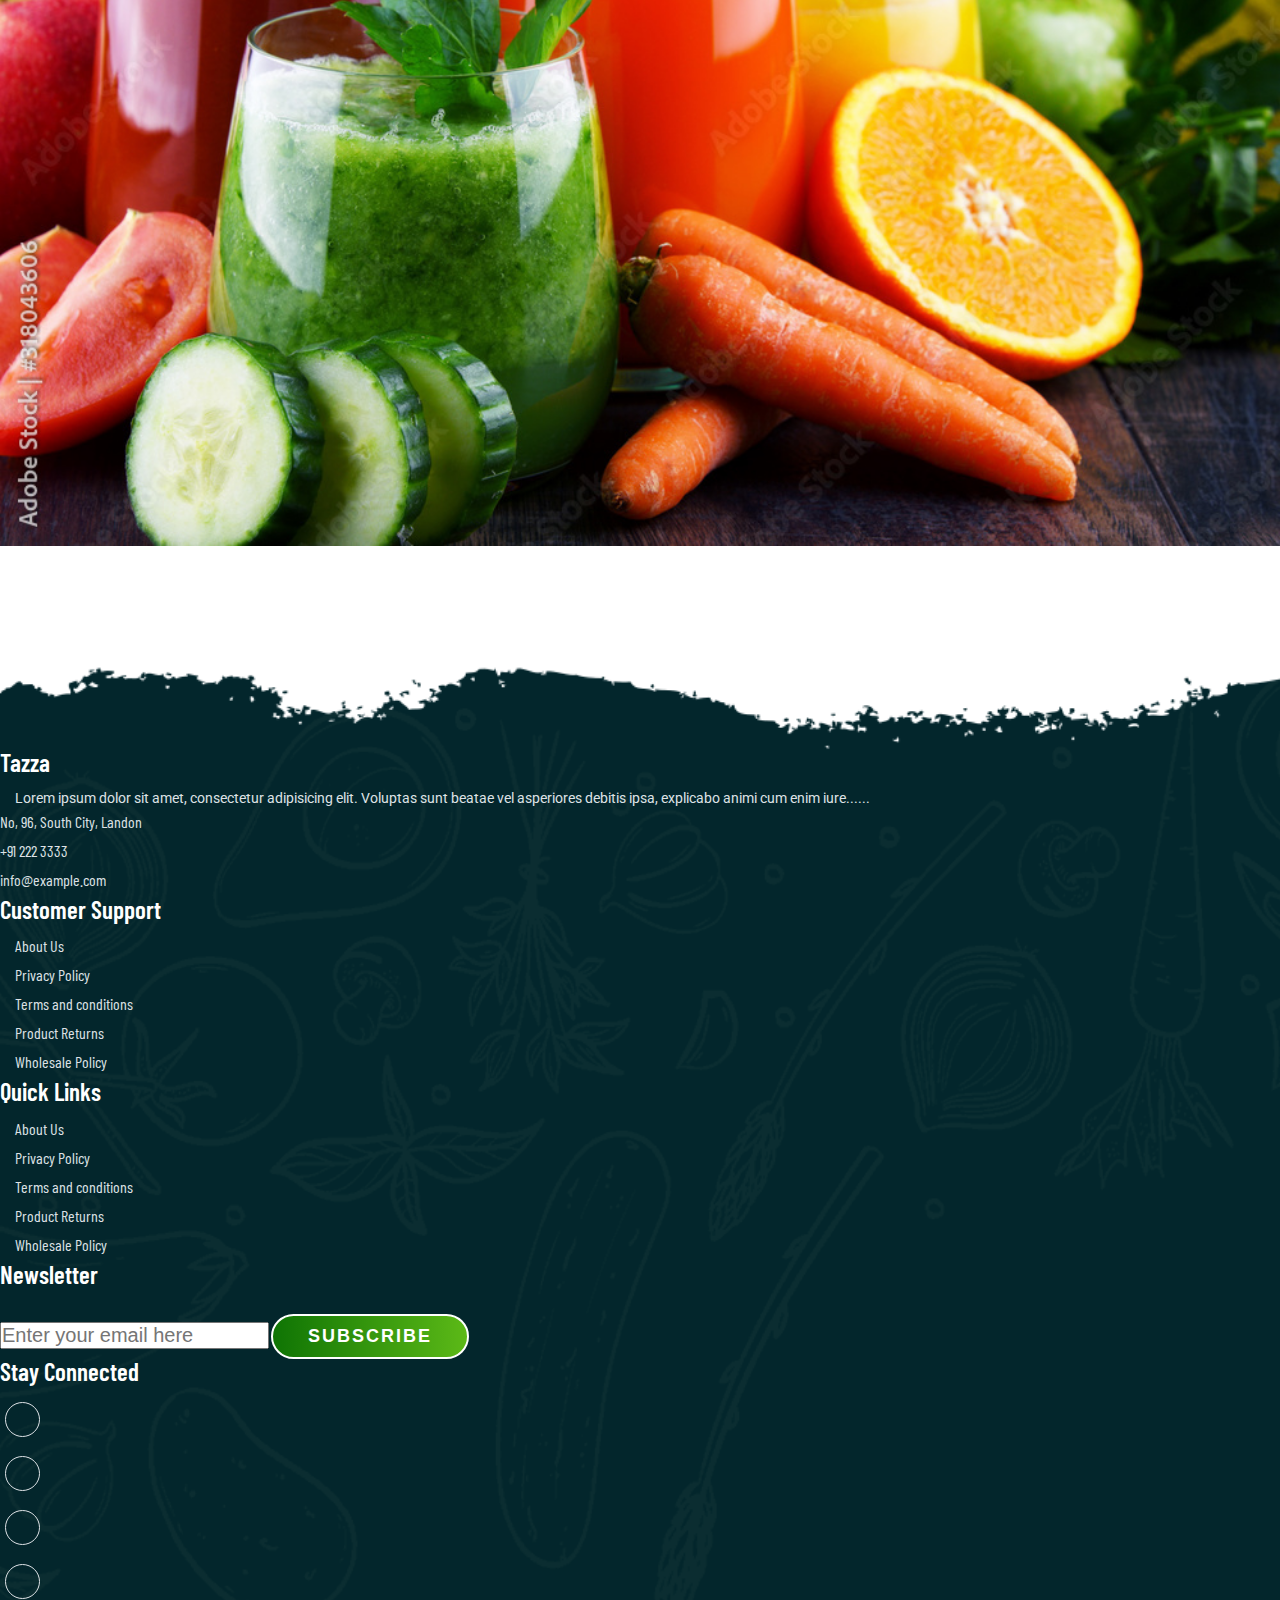
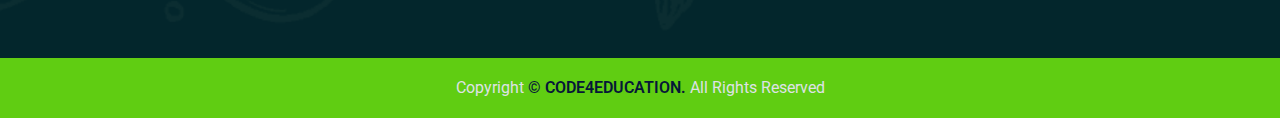
<file: gallery.html>
<!DOCTYPE html>
<html lang="en">
<head>
    <meta charset="UTF-8">
    <meta name="viewport" content="width=device-width, initial-scale=1.0">
    <title>Gallery</title>

    <link rel="shortcut icon"href="favicon.ico" type="image/x-icon"/>

    <!--Lightbox popup-->
    <link rel="stylesheet" href="css/lightbox.css"/>
     
    <!--bootstrap 5 cdn-->
    <link href="https://cdn.jsdelivr.net/npm/bootstrap@5.1.3/dist/css/bootstrap.min.css" rel="stylesheet" integrity="sha384-1BmE4kWBq78iYhFldvKuhfTAU6auU8tT94WrHftjDbrCEXSU1oBoqyl2QvZ6jIW3" crossorigin="anonymous">
    
    <!--font awesome 5 cdn-->
    <link href="https://cdnjs.cloudflare.com/ajax/libs/font-awesome/5.15.4/css/all.min.css">

    <!--style css-->
    <link rel="stylesheet" href="css/style.css">
    <link rel="stylesheet" href="css/responsive-style.css">
</head>

<body class="gallery">

        <!----------------------navbar--------------------------------->
        <header id="full_nav">
            <div class="header">
                <div class="container">
                    <nav class="navbar navbar-expand-lg">
                        
                          <a class="navbar-brand" href="#">
                            <img src="./images/logo.png" alt="logo">
                          </a>
                          <button class="navbar-toggler" type="button" data-bs-toggle="collapse" data-bs-target="#navbarNav" aria-controls="navbarNav" aria-expanded="false" aria-label="Toggle navigation">
                            <!-- <span class="navbar-toggler-icon"></span> -->
                            <i class="fas fa-stream navbar-toggler-icon"></i>
                          </button>
                          <div class="collapse navbar-collapse" id="navbarNav">
                            <ul class="navbar-nav mx-auto">
                              <li class="nav-item">
                                <a class="nav-link" aria-current="page" href="index.html">Home</a>
                              </li>
                              <li class="nav-item">
                                <a class="nav-link" href="about.html">About</a>
                              </li>
                              <li class="nav-item">
                                <a class="nav-link" href="product.html">Product</a>
                              </li>
                              <li class="nav-item">
                                <a class="nav-link active" href="gallery.html">Gallery</a>
                              </li>
                              <li class="nav-item">
                                <a class="nav-link" href="contact.html">Contact</a>
                              </li>
                            </ul>
                            <div class="header_right">
                              <div class="text-lg-end">
                                <span>Call us</span>
                                <span class="phone_no">+91 6885545445</span>
                              </div>
                            </div>
                          </div>
                        
                      </nav>
                </div>
            </div>
         </header>

             <!-------------------banner section---------------------------->
<section class="banner_section">
    <div class="container">
      <div class="banner-content">
          <h1>Gallery</h1>
      </div>
      </div>
    </div>
  </section>

<!------------------------------Gallery section----------------------------->


    <section class="gallery_section">
        <div class="container">
          <div class="row">
            <div class="col-12 text-center pb-5">
              <h2 class="section-title">Our Gallery</h2>
              <p class="section-subtitle">The passage experienced a surge in a popularity during the 1960s when again during the 90s as desktop publisher.</p>
            </div>
            <div class="col-sm-6 col-lg-4 mb-4">
              <a href="images/gallery/g-1.jpg" data-lightbox="image" data-title="Lemon">
                <img src="images/gallery/g-1.jpg" class="img-fluid rounded-3">
              </a>
            </div>
            <div class="col-sm-6 col-lg-4 mb-4">
              <a href="images/gallery/g-2.jpg" data-lightbox="image" data-title="Lemon">
                <img src="images/gallery/g-2.jpg" class="img-fluid rounded-3">
              </a>
            </div>
          <div class="col-sm-6 col-lg-4 mb-4">
              <a href="images/gallery/g-3.jpg" data-lightbox="image" data-title="lemon">
                <img src="images/gallery/g-3.jpg" class="img-fluid rounded-3">
              </a>
          </div>
          <div class="col-sm-6 col-lg-4 mb-4">
              <a href="images/gallery/g-4.jpg" data-lightbox="image" data-title="lemon">
                <img src="images/gallery/g-4.jpg" class="img-fluid rounded-3">
              </a>
            </div>
            <div class="col-sm-6 col-lg-4 mb-4">
              <a href="images/gallery/g-5.jpg" data-lightbox="image" data-title="lemon">
                <img src="images/gallery/g-5.jpg" class="img-fluid rounded-3">
              </a>
            </div>
            <div class="col-sm-6 col-lg-4 mb-4">
              <a href="images/gallery/g-6.jpg" data-lightbox="image" data-title="lemon">
                <img src="images/gallery/g-6.jpg" class="img-fluid rounded-3">
              </a>
            </div>  
              <div class="col-sm-6 col-lg-4 mb-4">
              <a href="images/gallery/g-1.jpg" data-lightbox="image" data-title="Lemon">
                <img src="images/gallery/g-1.jpg" class="img-fluid rounded-3">
              </a>
            </div>
            <div class="col-sm-6 col-lg-4 mb-4">
              <a href="images/gallery/g-2.jpg" data-lightbox="image" data-title="Lemon">
                <img src="images/gallery/g-2.jpg" class="img-fluid rounded-3">
              </a>
            </div>
          <div class="col-sm-6 col-lg-4 mb-4">
              <a href="images/gallery/g-3.jpg" data-lightbox="image" data-title="lemon">
                <img src="images/gallery/g-3.jpg" class="img-fluid rounded-3">
              </a>
          </div>
          </div>
        </div>
      </section>
</section>
    
    
             <!--------------------------------footer------------------------------->
        <section class="footer_wrapper mt-3 mb-md-0">
            <div class="container px-5 px-lg-0">
              <div class="row">
                <div class="col-lg-3 col-sm-6 mb-5 mb-lg-0">
                  <h5>Tazza </h5>
                  <p class="mb-4 ps-0 company_details">Lorem ipsum dolor sit amet, consectetur adipisicing elit. Voluptas sunt beatae vel asperiores debitis ipsa, explicabo animi cum enim iure......</p>
                  <div class="contact-info">
                    <ul class="list-unstyled">
                      <li> <a href="#"><i class="fas fa-home me-3"></i>No, 96, South City, Landon</a></li>
                      <li> <a href="#"><i class="fa fa-phone me-3"></i>+91 222 3333</a></li>
                      <li> <a href="#"><i class="fa fa-envelope me-3"></i>info@example.com</a></li>
                    </ul>
                  </div>
                </div>
                <div class="col-lg-3 col-sm-6 mb-5 mb-lg-0">
                  <h5>Customer Support</h5>
                  <ul class="link-widget p-0">
                    <li><a href="#">About Us</a></li>
                    <li><a href="#">Privacy Policy</a></li>
                    <li><a href="#">Terms and conditions</a></li>
                    <li><a href="#">Product Returns</a></li>
                    <li><a href="#">Wholesale Policy</a></li>
                  </ul>
                </div>
                <div class="col-lg-3 col-sm-6 mb-5 mb-lg-0">
                  <h5>Quick Links</h5>
                  <ul class="link-widget p-0">
                    <li><a href="#">About Us</a></li>
                    <li><a href="#">Privacy Policy</a></li>
                    <li><a href="#">Terms and conditions</a></li>
                    <li><a href="#">Product Returns</a></li>
                    <li><a href="#">Wholesale Policy</a></li>
                  </ul>
                </div>
                <div class="col-lg-3 col-sm-6 mb-5 mb-lg-0">
                  <h5>Newsletter</h5>
                  <div class="form-group mb-4">
                    <input type="email" class="form-control bg-transparent" placeholder="Enter your email here">
                    <button type="submit" class="btn main-btn">Subscribe</button>
                  </div>
                  <h5>Stay Connected</h5>
                  <ul class="social-network d-flex align-item-center p-0">
                    <li><a href="#"><i class="fab fa-facebook-f"></i></a></li>
                    <li><a href="#"><i class="fab fa-twitter"></i></a></li>
                    <li><a href="#"><i class="fab fa-linkedin-in"></i></a></li>
                    <li><a href="#"><i class="fab fa-youtube"></i></a></li>  
                  </ul>
                </div>
              </div>
            </div>
            <div class="container-fluid copyright-section">
              <p>Copyright <a href="#">© CODE4EDUCATION.</a> All Rights Reserved</p>
            </div>
          </section>

   

    <!----------------------jquery cdn----------------------------> 
    <script src="https://code.jquery.com/jquery-3.6.0.min.js"></script>

<!--------------------Lightbox popup-------------------------->
    <script src="js/lightbox.js"></script>

<!------------bootstrap5 cdn---------------------------------->
    <script src="https://cdn.jsdelivr.net/npm/@popperjs/core@2.10.2/dist/umd/popper.min.js" integrity="sha384-7+zCNj/IqJ95wo16oMtfsKbZ9ccEh31eOz1HGyDuCQ6wgnyJNSYdrPa03rtR1zdB" crossorigin="anonymous"></script>
<script src="https://cdn.jsdelivr.net/npm/bootstrap@5.1.3/dist/js/bootstrap.min.js" integrity="sha384-QJHtvGhmr9XOIpI6YVutG+2QOK9T+ZnN4kzFN1RtK3zEFEIsxhlmWl5/YESvpZ13" crossorigin="anonymous"></script>
<!----------------------------custom js------------------------>
<script src="js/main.js"></script>
</body>

</html>
</file>
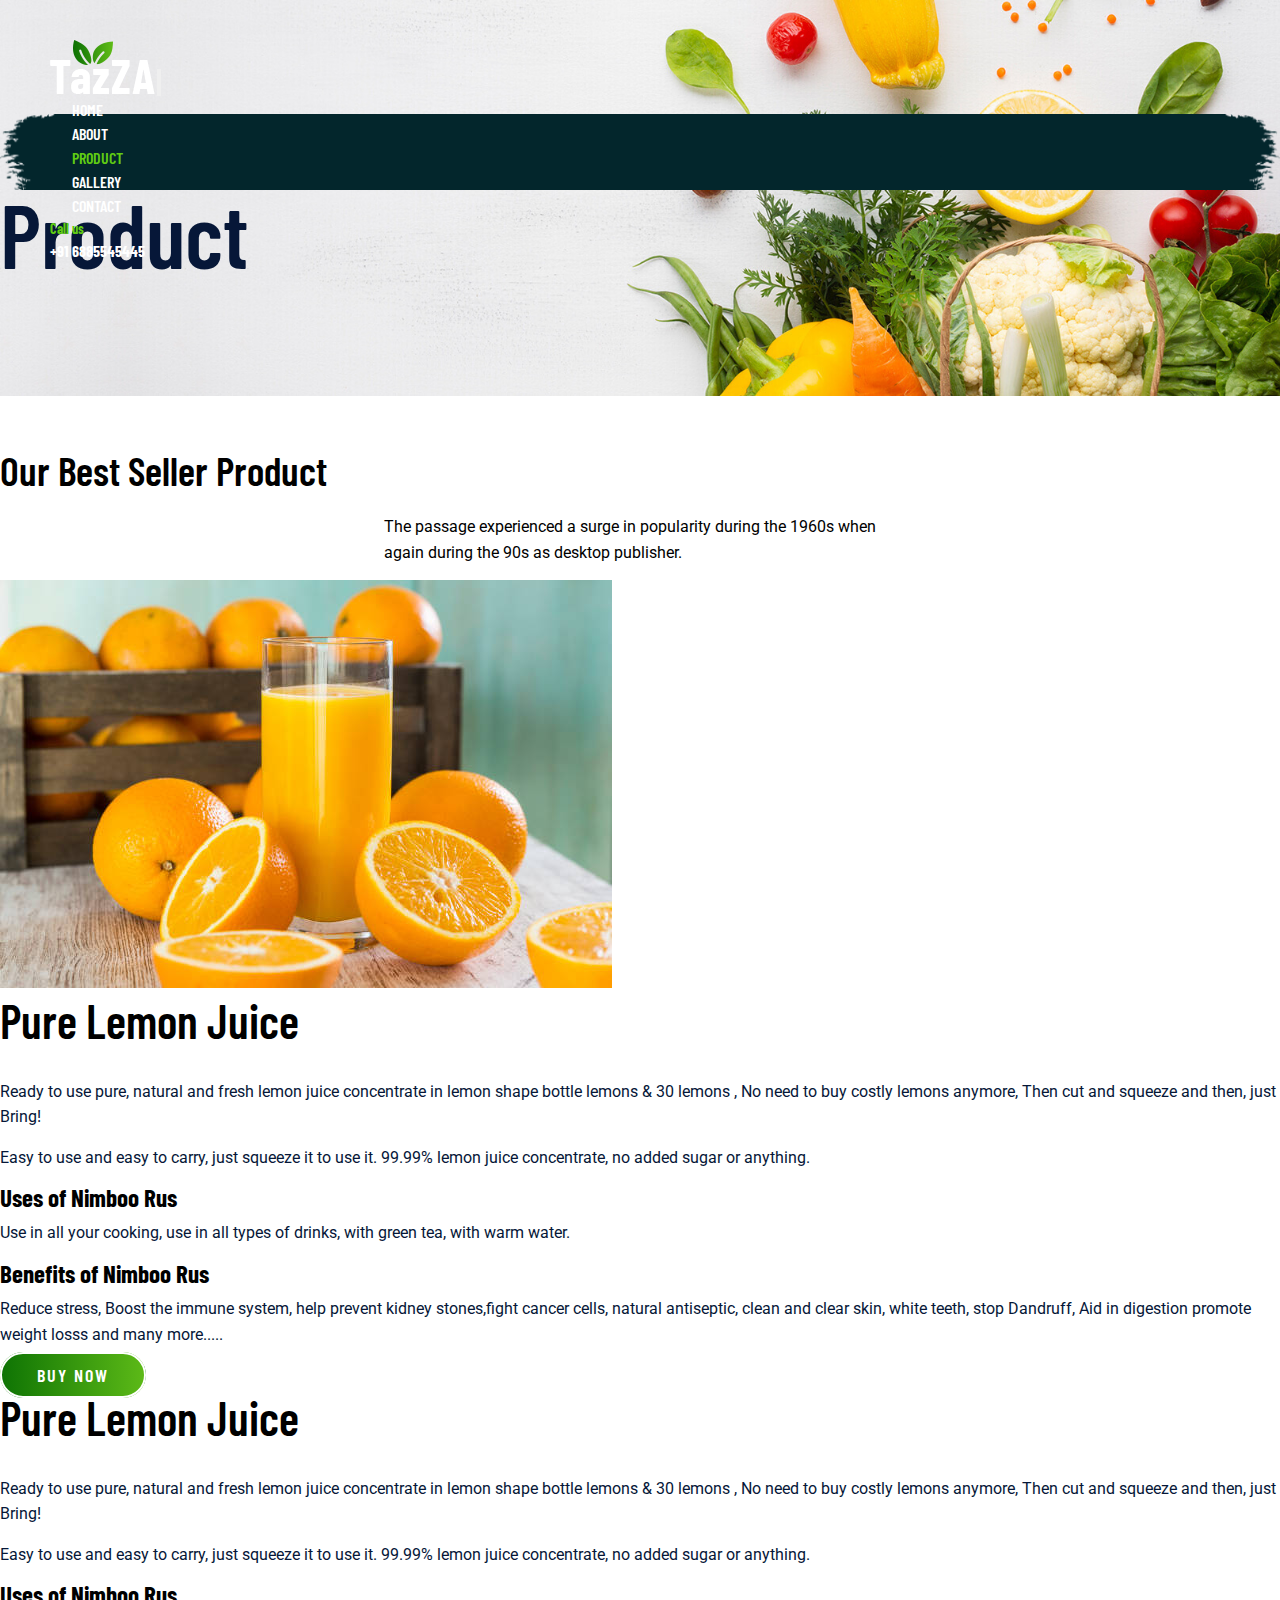
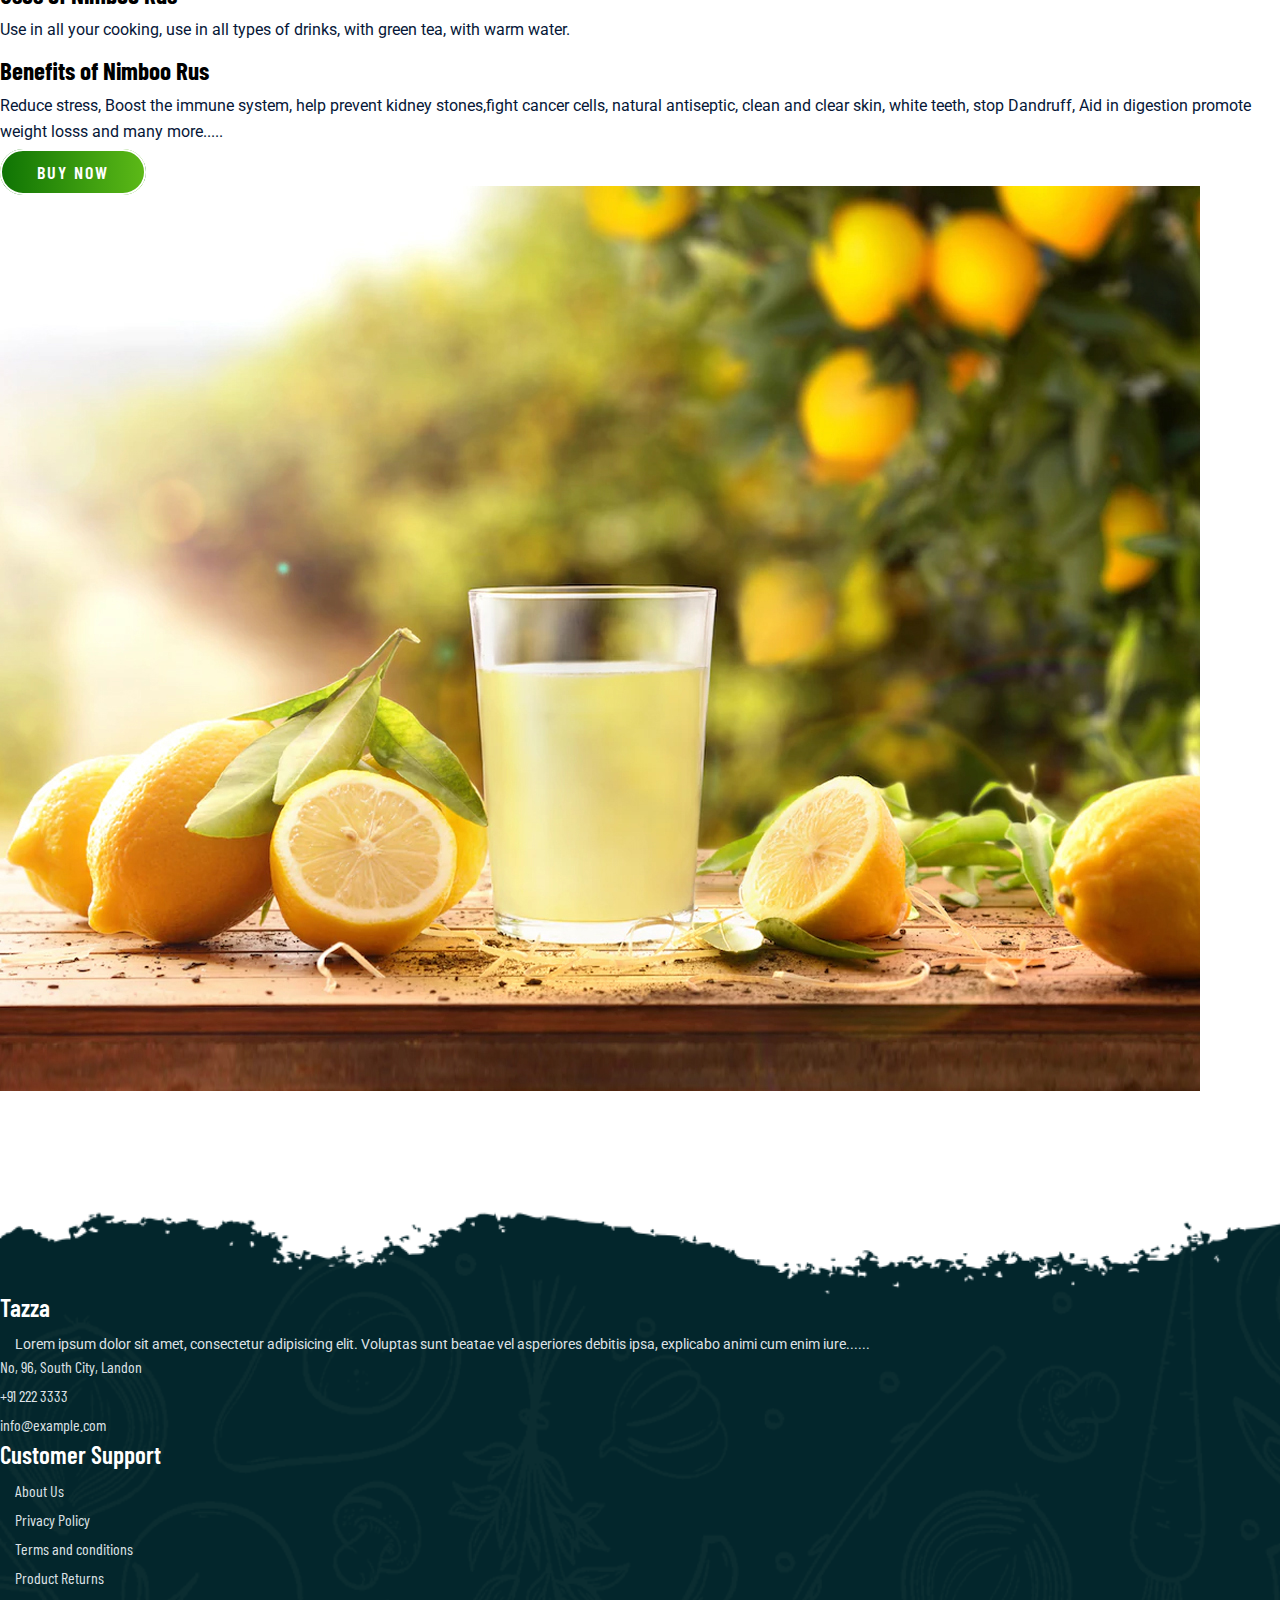
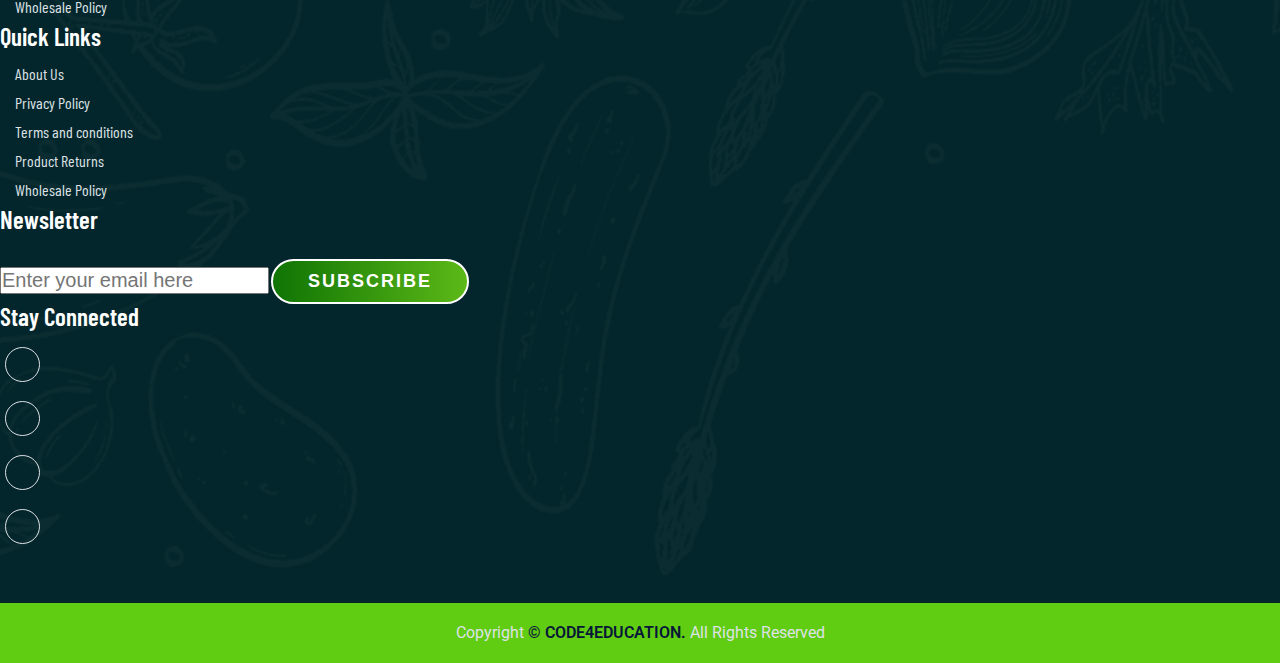
<file: product.html>
<!DOCTYPE html>
<html lang="en">
<head>
    <meta charset="UTF-8">
    <meta name="viewport" content="width=device-width, initial-scale=1.0">
    <title>Document</title>

    <link rel="shortcut icon"href="favicon.ico" type="image/x-icon"/>

    <!--Lightbox popup-->
    <link rel="stylesheet" href="css/lightbox.css"/>
     
    <!--bootstrap 5 cdn-->
    <link href="https://cdn.jsdelivr.net/npm/bootstrap@5.1.3/dist/css/bootstrap.min.css" rel="stylesheet" integrity="sha384-1BmE4kWBq78iYhFldvKuhfTAU6auU8tT94WrHftjDbrCEXSU1oBoqyl2QvZ6jIW3" crossorigin="anonymous">
    
    <!--font awesome 5 cdn-->
    <link href="https://cdnjs.cloudflare.com/ajax/libs/font-awesome/5.15.4/css/all.min.css">

    <!--style css-->
    <link rel="stylesheet" href="css/style.css">
    <link rel="stylesheet" href="css/responsive-style.css">
</head>

<body class="product">

        <!----------------------navbar--------------------------------->
        <header id="full_nav">
            <div class="header">
                <div class="container">
                    <nav class="navbar navbar-expand-lg">
                        
                          <a class="navbar-brand" href="#">
                            <img src="./images/logo.png" alt="logo">
                          </a>
                          <button class="navbar-toggler" type="button" data-bs-toggle="collapse" data-bs-target="#navbarNav" aria-controls="navbarNav" aria-expanded="false" aria-label="Toggle navigation">
                            <!-- <span class="navbar-toggler-icon"></span> -->
                            <i class="fas fa-stream navbar-toggler-icon"></i>
                          </button>
                          <div class="collapse navbar-collapse" id="navbarNav">
                            <ul class="navbar-nav mx-auto">
                              <li class="nav-item">
                                <a class="nav-link" aria-current="page" href="index.html">Home</a>
                              </li>
                              <li class="nav-item">
                                <a class="nav-link" href="about.html">About</a>
                              </li>
                              <li class="nav-item">
                                <a class="nav-link active" href="product.html">Product</a>
                              </li>
                              <li class="nav-item">
                                <a class="nav-link" href="gallery.html">Gallery</a>
                              </li>
                              <li class="nav-item">
                                <a class="nav-link" href="contact.html">Contact</a>
                              </li>
                            </ul>
                            <div class="header_right">
                              <div class="text-lg-end">
                                <span>Call us</span>
                                <span class="phone_no">+91 6885545445</span>
                              </div>
                            </div>
                          </div>
                        
                      </nav>
                </div>
            </div>
         </header>

         <!-------------------banner section---------------------------->
<section class="banner_section">
    <div class="container">
      <div class="banner-content">
          <h1>Product</h1>
      </div>
      </div>
    </div>
  </section>

  <!-----------------------------Product Section---------------------->
  <section class="product_section">
    <div class="container">
        <div class="row justify-content-center">
            <div class="col-12 text-center pb-5">
                <h2 class="section-title">Our best seller product</h2>
                <p class="section-subtitle">The passage experienced a surge in popularity during the 1960s when again during the 90s as desktop publisher.</p>
            </div>
        </div>
        <div class="row align-items-center py-5">
            <div class="col-xl-5 col-lg-6 col-12 mb-5">
                <div class="card border-0 me-lg-5">
                    <img src="images/products/fresh-fruits1.jpg">
                </div>
            </div>
            <div class="col-xl-7 col-lg-6 col-12 mb-5">
                <div class="product-content">
                    <h2>Pure Lemon Juice</h2>
                    <div class="product-details">
                        <p>Ready to use pure, natural and fresh lemon juice concentrate in lemon shape bottle lemons & 30 lemons , No need to buy costly lemons anymore, Then cut and squeeze and then, just Bring!</p>
                        <p>Easy to use and easy to carry, just squeeze it to use it. 99.99% lemon juice concentrate, no added sugar or anything.</p>

                        <h4>Uses of Nimboo Rus</h4>
                        <p>Use in all your cooking, use in all types of drinks, with green tea, with warm water.</p>

                        <h4>Benefits of Nimboo Rus</h4>
                        <p>Reduce stress, Boost the immune system, help prevent kidney stones,fight cancer cells, natural antiseptic, clean and clear skin, white teeth, stop Dandruff, Aid in digestion promote weight losss and many more.....</p>

                        <a href="#" class="btn main-btn">Buy Now</a>
                </div>
            </div>
        </div> 
    </div>
    <div class="row align-items-center py-5">
        
        <div class="col-xl-7 col-lg-6 col-12 mb-5 order-2 order-lg-1">
            <div class="product-content">
                <h2>Pure Lemon Juice</h2>
                <div class="product-details">
                    <p>Ready to use pure, natural and fresh lemon juice concentrate in lemon shape bottle lemons & 30 lemons , No need to buy costly lemons anymore, Then cut and squeeze and then, just Bring!</p>
                    <p>Easy to use and easy to carry, just squeeze it to use it. 99.99% lemon juice concentrate, no added sugar or anything.</p>

                    <h4>Uses of Nimboo Rus</h4>
                    <p>Use in all your cooking, use in all types of drinks, with green tea, with warm water.</p>

                    <h4>Benefits of Nimboo Rus</h4>
                    <p>Reduce stress, Boost the immune system, help prevent kidney stones,fight cancer cells, natural antiseptic, clean and clear skin, white teeth, stop Dandruff, Aid in digestion promote weight losss and many more.....</p>

                    <a href="#" class="btn main-btn">Buy Now</a>
                    
            </div>
        </div>
    </div> 
    <div class="col-xl-5 col-lg-6 col-12 mb-5 order-1 order-lg-2">
        <div class="card border-0 me-lg-5">
            <img src="images/products/fresh-fruits2.jpg">
        </div>
    </div>
</div>
  </section>
    
    
             <!--------------------------------footer------------------------------->
        <section class="footer_wrapper mt-3 mb-md-0">
            <div class="container px-5 px-lg-0">
              <div class="row">
                <div class="col-lg-3 col-sm-6 mb-5 mb-lg-0">
                  <h5>Tazza </h5>
                  <p class="mb-4 ps-0 company_details">Lorem ipsum dolor sit amet, consectetur adipisicing elit. Voluptas sunt beatae vel asperiores debitis ipsa, explicabo animi cum enim iure......</p>
                  <div class="contact-info">
                    <ul class="list-unstyled">
                      <li> <a href="#"><i class="fas fa-home me-3"></i>No, 96, South City, Landon</a></li>
                      <li> <a href="#"><i class="fa fa-phone me-3"></i>+91 222 3333</a></li>
                      <li> <a href="#"><i class="fa fa-envelope me-3"></i>info@example.com</a></li>
                    </ul>
                  </div>
                </div>
                <div class="col-lg-3 col-sm-6 mb-5 mb-lg-0">
                  <h5>Customer Support</h5>
                  <ul class="link-widget p-0">
                    <li><a href="#">About Us</a></li>
                    <li><a href="#">Privacy Policy</a></li>
                    <li><a href="#">Terms and conditions</a></li>
                    <li><a href="#">Product Returns</a></li>
                    <li><a href="#">Wholesale Policy</a></li>
                  </ul>
                </div>
                <div class="col-lg-3 col-sm-6 mb-5 mb-lg-0">
                  <h5>Quick Links</h5>
                  <ul class="link-widget p-0">
                    <li><a href="#">About Us</a></li>
                    <li><a href="#">Privacy Policy</a></li>
                    <li><a href="#">Terms and conditions</a></li>
                    <li><a href="#">Product Returns</a></li>
                    <li><a href="#">Wholesale Policy</a></li>
                  </ul>
                </div>
                <div class="col-lg-3 col-sm-6 mb-5 mb-lg-0">
                  <h5>Newsletter</h5>
                  <div class="form-group mb-4">
                    <input type="email" class="form-control bg-transparent" placeholder="Enter your email here">
                    <button type="submit" class="btn main-btn">Subscribe</button>
                  </div>
                  <h5>Stay Connected</h5>
                  <ul class="social-network d-flex align-item-center p-0">
                    <li><a href="#"><i class="fab fa-facebook-f"></i></a></li>
                    <li><a href="#"><i class="fab fa-twitter"></i></a></li>
                    <li><a href="#"><i class="fab fa-linkedin-in"></i></a></li>
                    <li><a href="#"><i class="fab fa-youtube"></i></a></li>  
                  </ul>
                </div>
              </div>
            </div>
            <div class="container-fluid copyright-section">
              <p>Copyright <a href="#">© CODE4EDUCATION.</a> All Rights Reserved</p>
            </div>
          </section>
 


    <!----------------------jquery cdn----------------------------> 
    <script src="https://code.jquery.com/jquery-3.6.0.min.js"></script>

<!--------------------Lightbox popup-------------------------->
    <script src="js/lightbox.js"></script>

<!------------bootstrap5 cdn---------------------------------->
    <script src="https://cdn.jsdelivr.net/npm/@popperjs/core@2.10.2/dist/umd/popper.min.js" integrity="sha384-7+zCNj/IqJ95wo16oMtfsKbZ9ccEh31eOz1HGyDuCQ6wgnyJNSYdrPa03rtR1zdB" crossorigin="anonymous"></script>
<script src="https://cdn.jsdelivr.net/npm/bootstrap@5.1.3/dist/js/bootstrap.min.js" integrity="sha384-QJHtvGhmr9XOIpI6YVutG+2QOK9T+ZnN4kzFN1RtK3zEFEIsxhlmWl5/YESvpZ13" crossorigin="anonymous"></script>
<!----------------------------custom js------------------------>
<script src="js/main.js"></script>
</body>

</html>
</file>
<file: css/style.css>
@import url('https://fonts.googleapis.com/css2?family=Barlow+Condensed:ital,wght@0,100;0,200;0,300;0,400;0,500;0,600;0,700;0,800;0,900;1,100;1,200;1,300;1,400;1,500;1,600;1,700;1,800;1,900&display=swap');

@import url('https://fonts.googleapis.com/css2?family=Barlow+Condensed:ital,wght@0,100;0,200;0,300;0,400;0,500;0,600;0,700;0,800;0,900;1,100;1,200;1,300;1,400;1,500;1,600;1,700;1,800;1,900&family=Roboto:ital,wght@0,100..900;1,100..900&display=swap');

*,
*::before,
*::after{
    -webkit-box-sizing: border-box; /*for chrome(browser support)*/
    -moz-box-sizing: border-box; /*for firefox(browser support)*/
    box-sizing: border-box;
    margin: 0;
    padding: 0;
    text-decoration: none;
    outline: none;
}
:root{
    /*can definr multipe type var */
    /*bg color*/
    --bg-white:#fff;
    --bg-dark-color:#03262c;
    /*text colors*/
    --primary-color: #061738;
    --secondary-color:#60cd12;
    --light-color:#e2f6de;
    --dark-color:#03262c;
    --text-white:#fff;
    --text-gray:#dee2e6;
    --anchor-color:#007aff;

    /*font-family*/ 
    --primary-font: 'Barlow Condensed', sans-serif;
    --secondary-font: 'Roboto', sans-serif;
}

body,
html{
    color:var(--primary-text);
    font-size: 10px;
    font-weight:400;
    font-family:var(--primary-font);
    scroll-behavior: smooth;
    line-height: 1.5;
}

h1,
h2,
h3,
h4,
h5,
h6,
p{
    margin:0;
}

h1 {
    font-size: 9rem; /*90px*/
    line-height: 1.4;
    font-weight: 600;
    color: var(--primary-color);
}

h2 {
    color: var(--primary-text);
    font-size: 4.7rem;
    line-height: 1.2;
    font-weight: 600;
    display:inline-block;
    text-transform: capitalize;
    margin-bottom: 2rem;
}

h3 {
    font-size: 3.1rem; 
    line-height: 1.2;
    font-weight: 700;
    color: var(--text-white);
}

h4{
    font-size: 2.5rem; 
    line-height: 1;
    font-weight: 700;
    color: var(--primary-text);
}

h5{
    font-size: 1.8rem; 
    line-height: 1;
    font-weight: 600;
    color: var(--primary-text);
}

p {
    font-size: 1.6rem; 
    line-height: 1.6;
    color: var(--primary-color);
    margin-top: 1rem;
    font-family: var(--secondary-font);
}

embed,
iframe,
img,
object{
    max-width: 100%;
}

ul{
    margin: 0;
    padding: 0;
    list-style: none;
}

a,
a:active,
a:focus,
a:hover,
button {
    text-decoration: none;
    outline: 0;
}

li a {
    color: var(--text-white);
}

a:hover,
button:hover {
    -webkit-transition: all 0.3s ease-in;
    -o-transition: all 0.3s ease-in;
    -moz-transition: all 0.3s ease-in;
    transition: all 0.3s ease-in;
}

::-webkit-scrollbar{
    width: 1rem;
}
::-webkit-scrollbar-track{
    background: var(--white);
}
::-webkit-scrollbar-thumb{
    background: var(--secondary-color);
}

.main-btn{
    position: relative;
    color: var(--bg-white);
    background: linear-gradient(to right, #0f7404, #5cb917);
    z-index:1;
    overflow: hidden;
    border: 0.2rem solid var(--bg-white);
    border-radius: 3.5rem;
    text-transform: uppercase;
    padding: 1rem 3.5rem;
    font-weight: 600;
    font-size: 1.8rem;
    margin-top: 1.5rem;
    letter-spacing: 0.2rem;
}
.main-btn:hover{
    background: var(--bg-white);
    color: var(--secondary-color);
    border: 0.2rem solid var(--secondary-color);
}

section{
    padding: 5rem 0;
}
.section-title{
    font-size: 4rem;
    font-weight: 600;
    color:var(--primary-text);
    text-transform: capitalize;
    margin-bottom: 2rem;
}
.section-subtitle{
    font-size: 1.6rem;
    font-weight: 400;
    color: var(--primary-text);
    font-family: var(--secondary-font);
    max-width: 40%;
    margin:auto;
    margin-bottom: 1.5rem;
}
.about .banner_section,
.product .banner_section,
.gallery .banner_section,
.contact .banner_section,
.distributors .banner_section{
    background: url(../images/banner-slide/top-banner.jpg);
    background-position: center;
    background-repeat: no-repeat;
    background-size: cover;
    padding-top: 17rem;
    padding-bottom: 10rem;
    min-height: auto;
}

/* 01 navbar css*/

.header{
    position: absolute;
    width:100%;
    top:2rem;
    left:0;
    z-index: 2;
}
.header .navbar{
    background: url('../images/header-bg.png');
    background-repeat: no-repeat;
    background-position: center;
    background-size: contain;
    padding: 2rem 5rem;
}

.header .navbar-brand{
    width:7.5rem;
    margin-top: -0.1rem;
}
.header .navbar-nav .nav-link{
    color: var(--text-white);
    text-transform: uppercase;
    font-size: 1.6rem;
    font-weight: 600;
    padding:0.5rem 2rem;
    margin:0 0.2rem;
    font-family: var(--primary-font);
}
.header .navbar-nav .nav-link:hover,
.header .navbar-nav .nav-link.active{
    color:var(--secondary-color);
}
.header .navbar-toggler{
    color: var(--text-white);
    font-size: 2rem;
    height: 2.7rem;
    padding: 0;
}

.header .navbar-toggler:focus{
    outline:none;
    box-shadow: none;
}
.header .header_right span{
    color: var(--secondary-color);
    display :block;
    font-weight: 700;
    font-size: 1.4rem;
    margin-right:1rem ;
}
.header .header_right .phone_no{
    color: var(--text-white);
    font-size: 1.6rem;
}
.header-scrolled{
    position: fixed;
    top:-0.4rem;
    left:0;
    right:0;
    width:100%;
    max-width:1320px;
    margin:auto;
    z-index:999;
    transition: 0.3s all ease-in-out;
}

/*banner css*/

.banner_section{
    background: url(../images/banner-slide/Banner-1.jpg);
    background-attachment: fixed;
    background-repeat: no-repeat;
    background-position: center;
    background-size: cover;
    min-height: 90vh;
}
.banner_section .carousel-item{
    padding: 3rem 0;
    height: 90vh;
}
.banner_section .carousel-caption{
    top:30%;
    bottom:0;
    left:3%;
    right:0;
    text-align: left;
    width:100%;
}
.banner_section .carousel-caption h3{
    padding: 0.5rem 1.5rem;
    background-color: var(--dark-color);
    display: inline;
}
.banner_section .carousel-caption p{
    max-width: 40rem;
    margin-bottom: 2rem;
}

/*Feature css*/

.feature_section .features-box{
    background-color: transparent;
    border:0.15rem solid var(--light-color);
    padding:8rem 0px;
    transition:all 0.3s;
}
.feature_section .features-icon-border{
    background-color: transparent;
    border-radius: 50%;
    border:0.2rem solid var(--light-color);
    padding:1.3rem;
    display: inline-block;
}
.feature_section .features-box .features-icon{
    height: 6.5rem;
    width: 6.5rem;
    background-color: var(--light-color);
    margin: auto;
    border-radius: 50%;
    display: flex;
    align-items: center;
    justify-content: center;
}
.feature_section .features-box .features-icon img{
    width: 3.7rem;
}
.feature_section .features-box h3{
    margin-top:1.5rem;
    color: var(--primary-text);
}
.feature_section .features-box:hover{
    background-color: var(--bg-dark-color);
    border-color: var(--bg-dark-color);
}
.feature_section .features-box:hover h3{
    color: var(--text-white);
}
.feature_section .features-box:hover .features-icon-border{
    border-color: var(--secondary-color);
}

/*About section*/
.landing_about_section{
    background: url(../images/about/about-banner.jpg);
    background-size: cover;
    background-repeat: no-repeat;
    background-position: center;
    padding:9rem 0;
}
.landing_about_section p{
    color: var(--primary-text);
    margin-bottom: 2rem;
}
.landing_product_section .product-card{
    position: relative;
    overflow: hidden;
    cursor: pointer;
    border: 0.2rem solid var(--light-color);
    padding: 2rem 1rem;
    transition: all 0.3s;
}
.landing_product_section .product-card .product-img{
    margin-bottom: 7rem;
    text-align: center;
}

.landing_product_section .product-card h3{
    color: var(--primary-text);
}
.landing_product_section .product-card span{
    font-size: 1.5rem;
    font-weight: 600;
    text-transform: uppercase;
    color: var(--secondary-color);
    margin-right: 0.5rem;
    text-decoration: line-through;
    transition: all 0.3s;
}
.landing_product_section .product-card .product-detail{
    position: absolute;
    bottom: -22rem;
    right: 0;
    left: 0;
    text-align: center;
    padding: 5rem 1rem;
    background-color: var(--light-color);
    transition: all 0.5s;
}
.landing_product_section .product-card:hover .product-detail{
    bottom: 0;
}

/*Testimonials*/

.testimonial_section{
    background-color:var(--light-color);
    padding-bottom:8rem;
}
.testimonial_section .carousel-indicators{
    bottom: -6rem;
}
.testimonial_section .carousel-indicators button{
    background-color:var(--dark-color);
    width: 1.2rem;
    height: 1.2rem;
    border-radius: 50%;
}
.testimonial_section .card{
    background: url('../images/testimonial/testimonial-bg.png');
    background-size: cover;
    background-repeat: no-repeat;
    background-position: center;
    text-align: right;
    padding: 5rem 5rem 5rem 0;
    border-radius: 0 .5rem .5rem 0;
    border:0.1rem solid transparent;
}
.testimonial_section .profile-box{
    padding:1.875rem;
    background-color:var(--dark-color);
    border-radius:.5rem 0 0 .5rem;
}
.testimonial_section .profile-box img{
    border-radius: .625rem 3.125rem;
    width:100%;
    height:100%;
    object-fit: cover;
}
.testimonial_section .desc-box{
    padding-left:2.5rem;
}

/* Gallery*/
.gallery_section img{
    width: 100%;
    height: 100%;
    object-fit: cover;
}

/*footer_css*/

.footer_wrapper {
    background: url(../images/footer-bg/footer_bg.png);
    background-size: cover;
    background-repeat: no-repeat;
    background-position: top center;
    padding-top: 15rem;
    padding-bottom: 0rem;
}
.footer_wrapper h5{
    color: var(--text-white);
    font-size: 2.5rem;
    margin-bottom: 1.25rem;
}
.footer_wrapper ul li{
    margin-bottom: 0.5rem;
    list-style: none;
}
.footer_wrapper .company_details{
    font-size: 1.4rem;
}
.footer_wrapper .contact-info li a{
    color:var(--text-gray);
    font-size: 1.6rem;
}
.footer_wrapper .link-widget li a,
.footer_wrapper p{
    color: var(--text-gray);
    font-size: 1.6rem;
    padding-left: 1.5rem;
    position: relative;
    -webkit-transition:all 0.3s ease-out 0s;
    transition: all 0.3s ease-out 0s;
}
.footer_wrapper .link-widget li a:before{
    content:'\f105';
    font-family: "font Awesome 5 Free";
    font-weight: 900;
    position: absolute;
    left:0.3rem;
    top:50%;
    -webkit-transform: translateY(-50%);
    transform: translateY(-50%);

}
.footer_wrapper .link-widget li a:hover{
    margin-left: .625rem;
    color: var(--secondary-color);
}
.footer_wrapper .social-network a{
    width: 3.5rem;
    height: 3.5rem;
    line-height: 3.2rem;
    margin: .5rem;
    display: inline-block;
    border: 0.125rem solid var(--text-gray);
    color: var(--text-gray);
    text-align: center;
    border-radius:  100%;
    -webkit-transition: all 0.3s cubic-bezier(0.645, 0.045, 0.355, 1);
    transition: all 0.3s cubic-bezier(0.645, 0.045, 0.355, 1);
}
.footer_wrapper .social-network a:hover{
    background-color: var(--secondary-color);
    border-color: var(--secondary-color);
    color: var(--text-white);
    box-shadow: 0 0.625rem .9375rem 0 rgb(0 0 0 / 10%);
    transform: translateY(-0.1875rem);
}
.footer_wrapper .form-control{
    font-size: 2rem;
    color: var(--text-white);
}
.footer_wrapper .form-control:focus{
    outline: none;
    box-shadow: none;
    border-color: var(--secondary-color);
}
.footer_wrapper .copyright-section{
    background-color: var(--secondary-color);
    text-align: center;
    margin-top: 5rem;
}
.footer_wrapper .copyright-section p{
    margin-top: 0;
    padding: 3rem 0;
    line-height: 0;
}
.footer_wrapper .copyright-section a {
    color: var(--primary-color);
    font-weight: 600;
}

/*======================== About Page Css===============================*/

.about .about-details p{
    color:var(--primary-text);
}

/*==========================Product ==================================*/

.product .product-details p{
    margin-bottom: 1.5rem;
}

/*=============================Contact================================*/

.contact .contact-form{
    background-color: var(--light-color);
    padding: 5rem;
    box-shadow: 0 0.2rem 1.5rem rgb(0 0 0 /4%);
}
.contact .contact-form .form-control:focus{
    outline: none;
    box-shadow: none;
}
.contact .contact-form .form-control::placeholder{
    color: var(--primary-color);
}
.contact .contact-form .form-control{
    padding: 1rem 1.5rem;
    border: 0.1rem solid var(--secondary-color);
    color: var(--primary-text);
    font-size: 1.5rem;
    font-weight: 400;
    font-family: var(--secondary-font);
}
.contact .contact-form textarea{
    min-height: 15rem;
}
.contact .contact-form .info-box li{
    position: relative;
    padding-left: 7rem;
    padding-bottom: 3.5rem;
    margin-bottom: 2.9rem;
}
.contact .contact-form .info-box li i{
    position: absolute;
    left: 0;
    top:1.5rem;
    font-size: 4.5rem;
    line-height: 4.5rem;
    color: var(--primary-text);
}
.contact .contact-form .info-box li p{
    color: var(--primary-text);
}
.contact .contact-form .info-box li a{
    color: var(--dark-color);
    font-size: 2.5rem;
    font-weight: 400;
    margin-bottom: 0;
    font-family: var(--secondary-font);
}

/*===============404 page====================*/
</file>
<file: css/responsive-style.css>
@media (max-width:1170px){
    .section-subtitle{
        max-width:60%;
    }
    
}

@media(max-width:991px){
    .about .banner_section,
    .product .banner_section,
    .gallery .banner_section,
    .contact .banner_section,
    .distributors .banner_section{
        padding-top: 12.5rem;
        padding-bottom: 3rem;
    }
    .header .navbar{
        background-size: cover;
        padding: 2rem;
    }
    .header .navbar-nav{
        margin-top: 2rem;
    }
    .header .navbar-nav .nav-link{
        padding: 0.2rem 0.5rem;
        margin-bottom: 1rem;
    }
    .header .header_right span{
        padding: 0.2rem 0.5rem;
    }

}

@media(max-width:767px){
    body,html{
        font-size: 8px;
    }
    .section-subtitle{
        max-width:80px;
    }

    /*banner css*/
    .banner_section{
        min-height: 70vh;
    }
    .banner_section .carousel-item{
        padding: 3rem 0;
        height: 70vh;
    }

}

@media(max-width:590px){
    body,html{
        font-size: 7px;
    }

}
</file>
